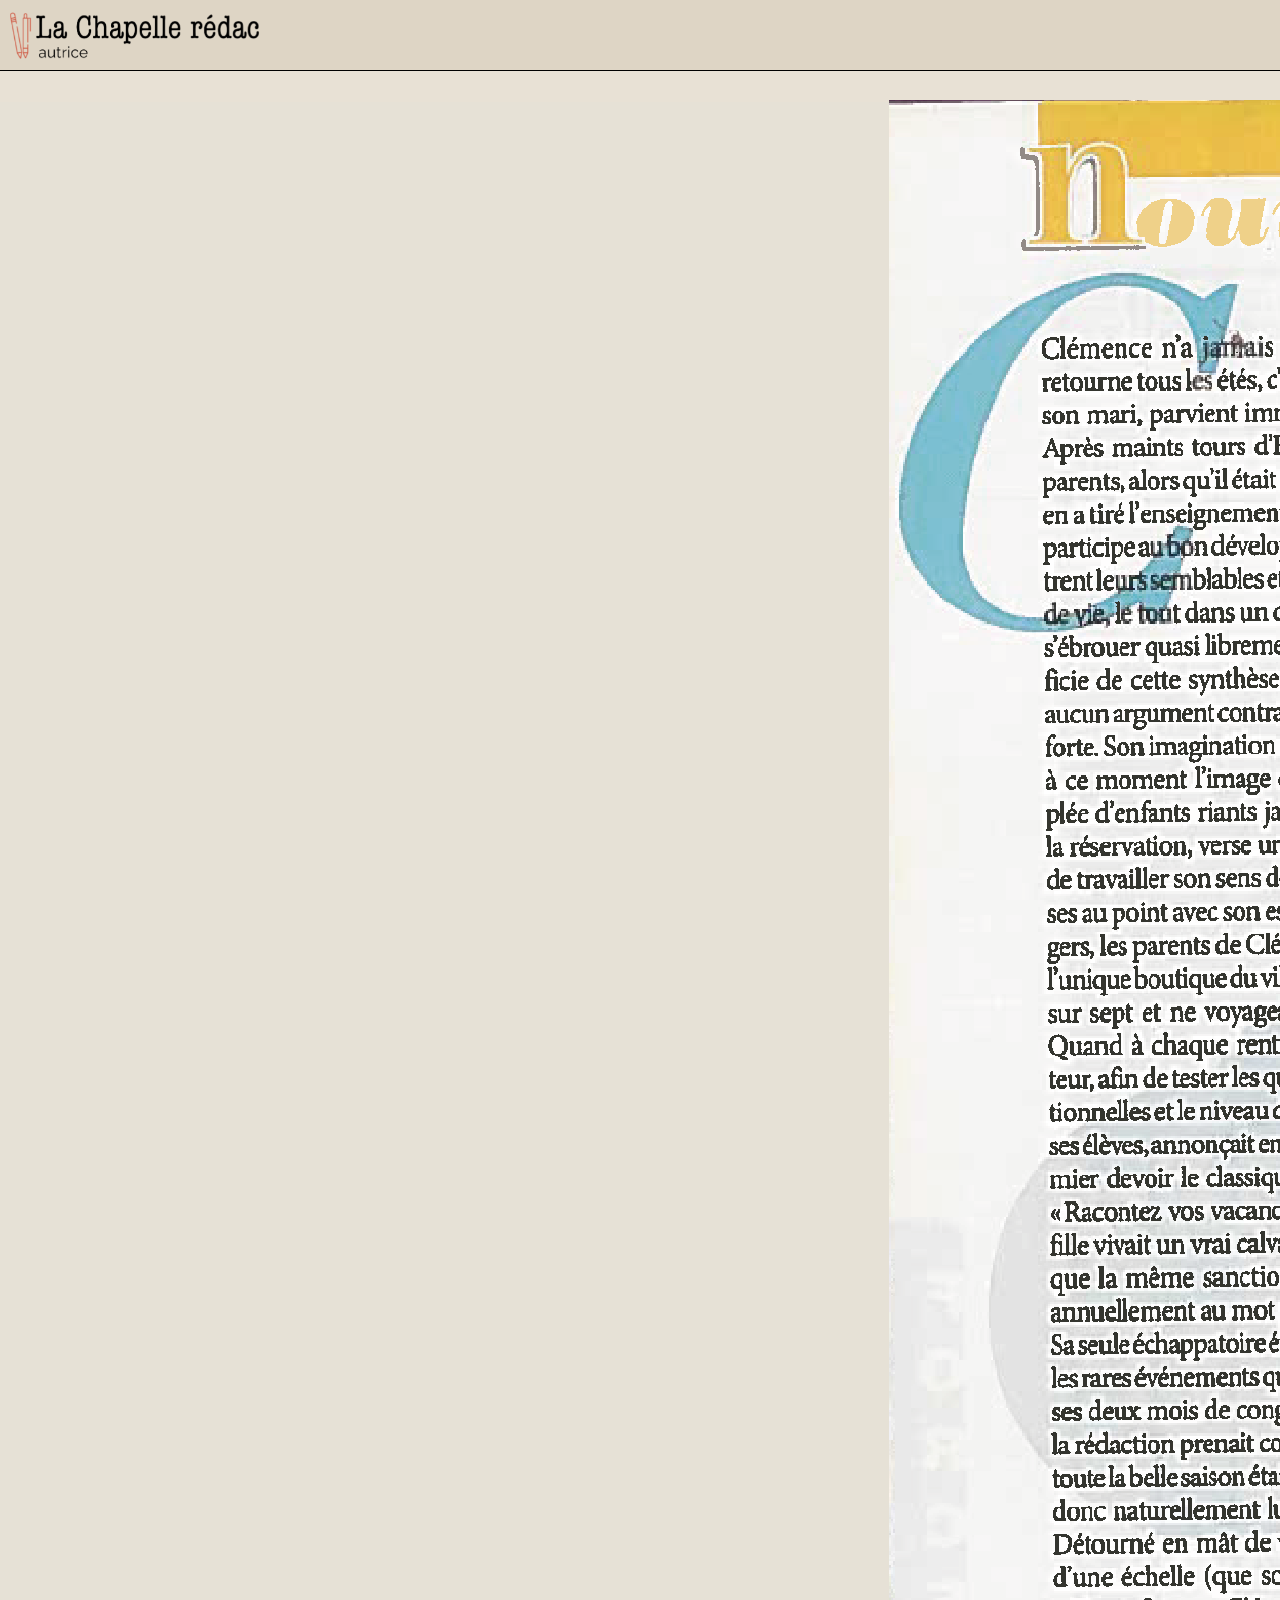
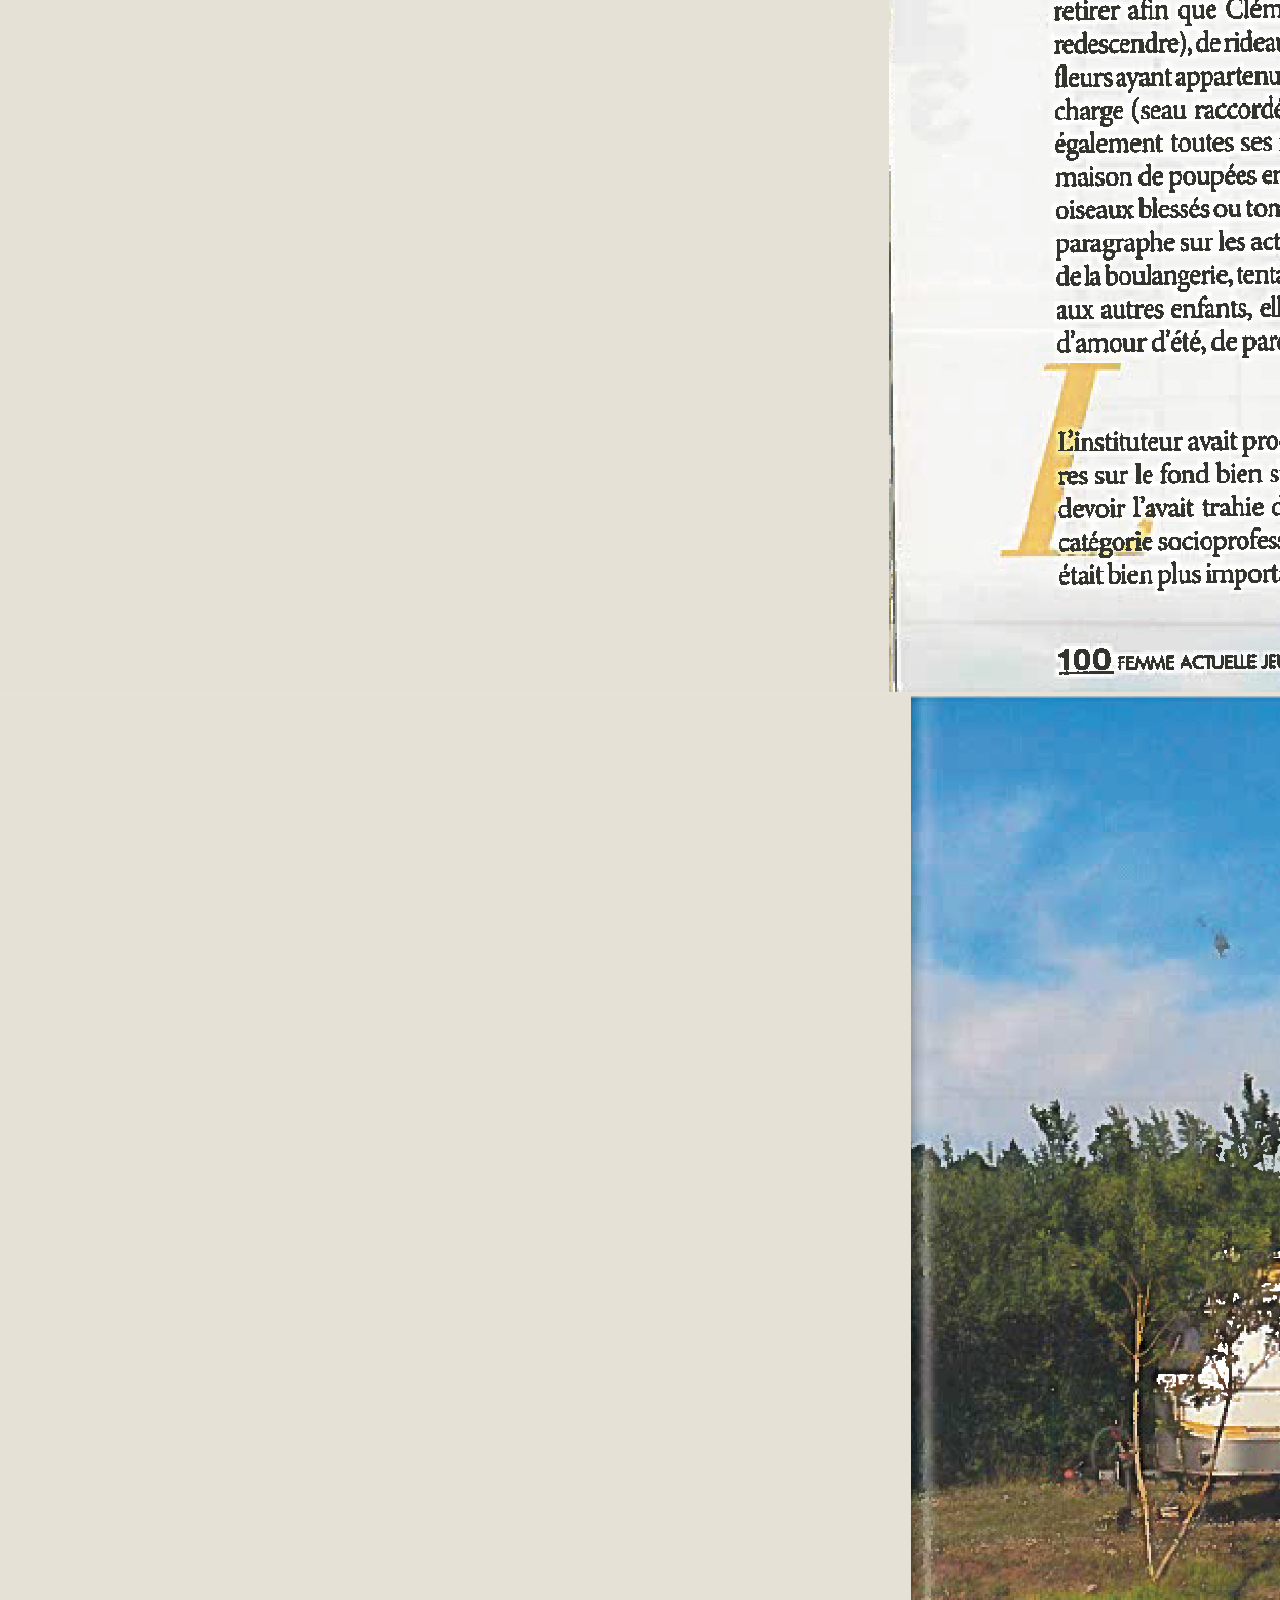
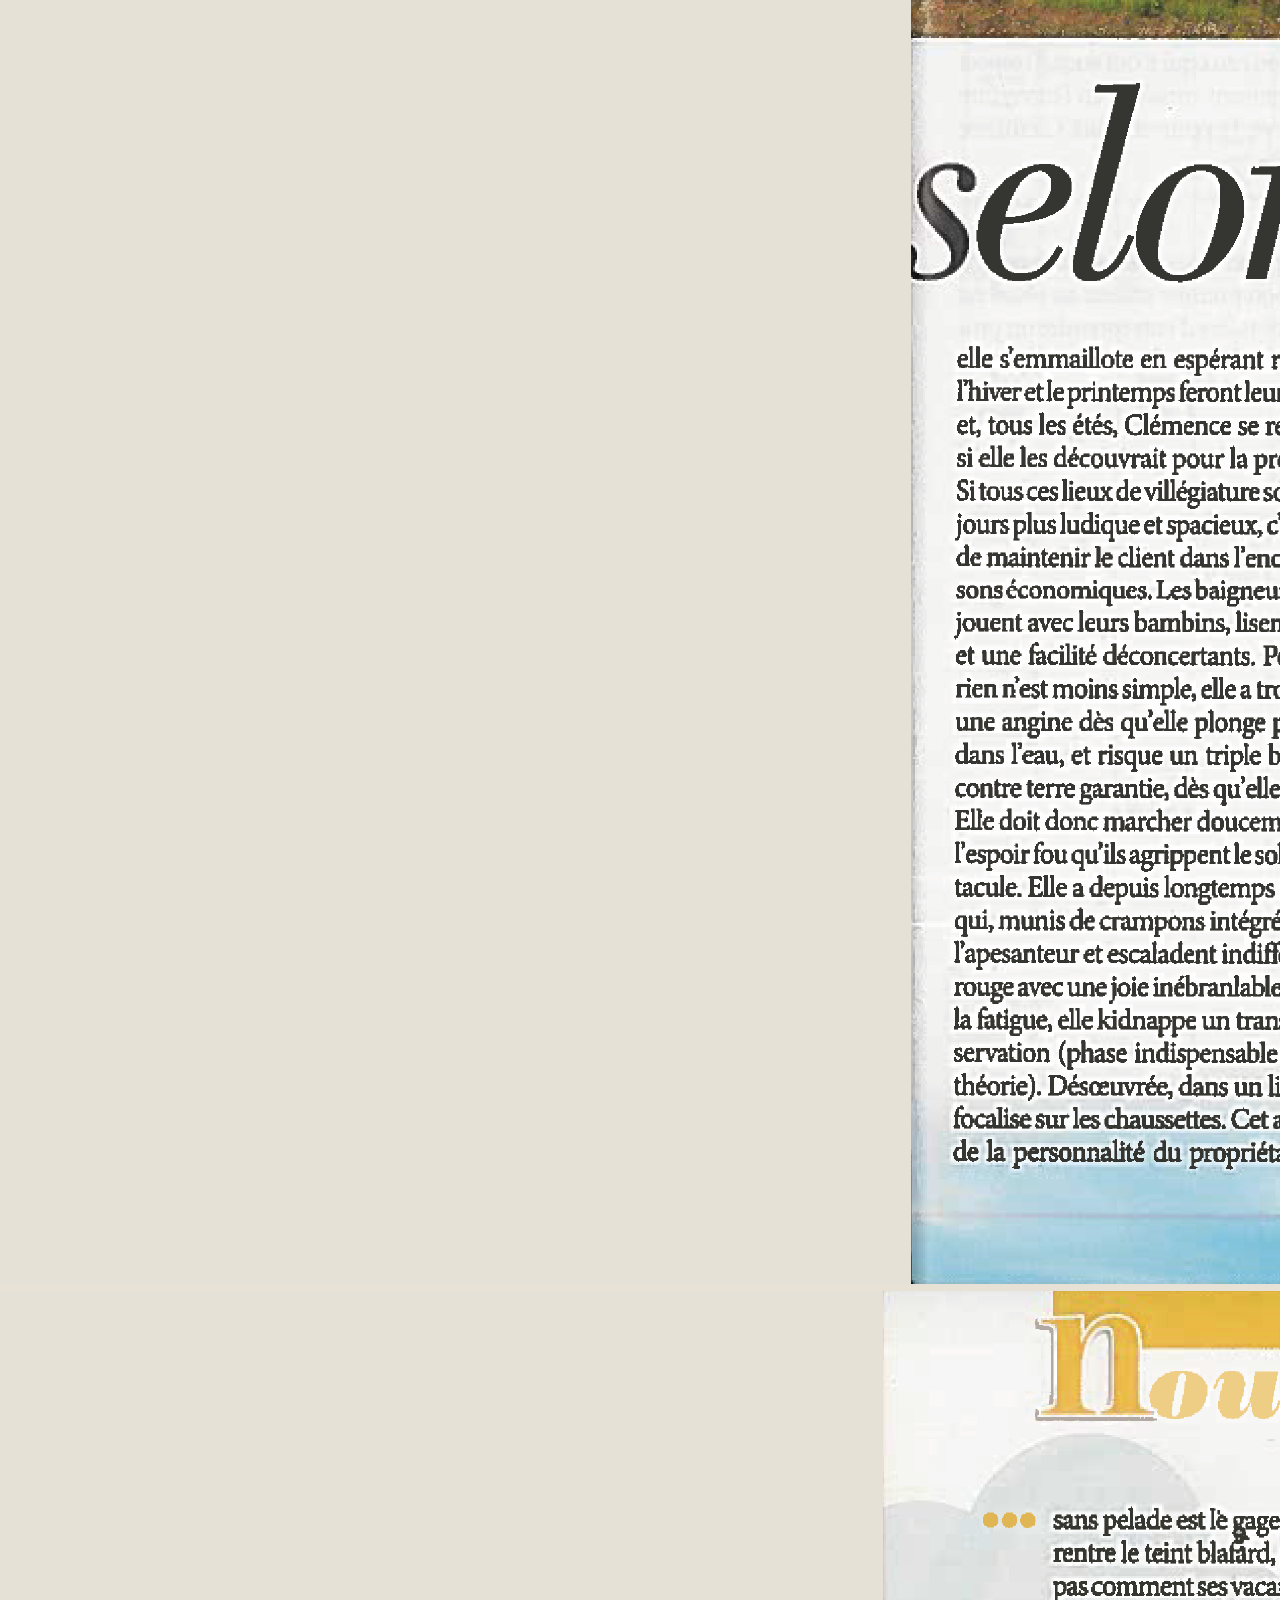
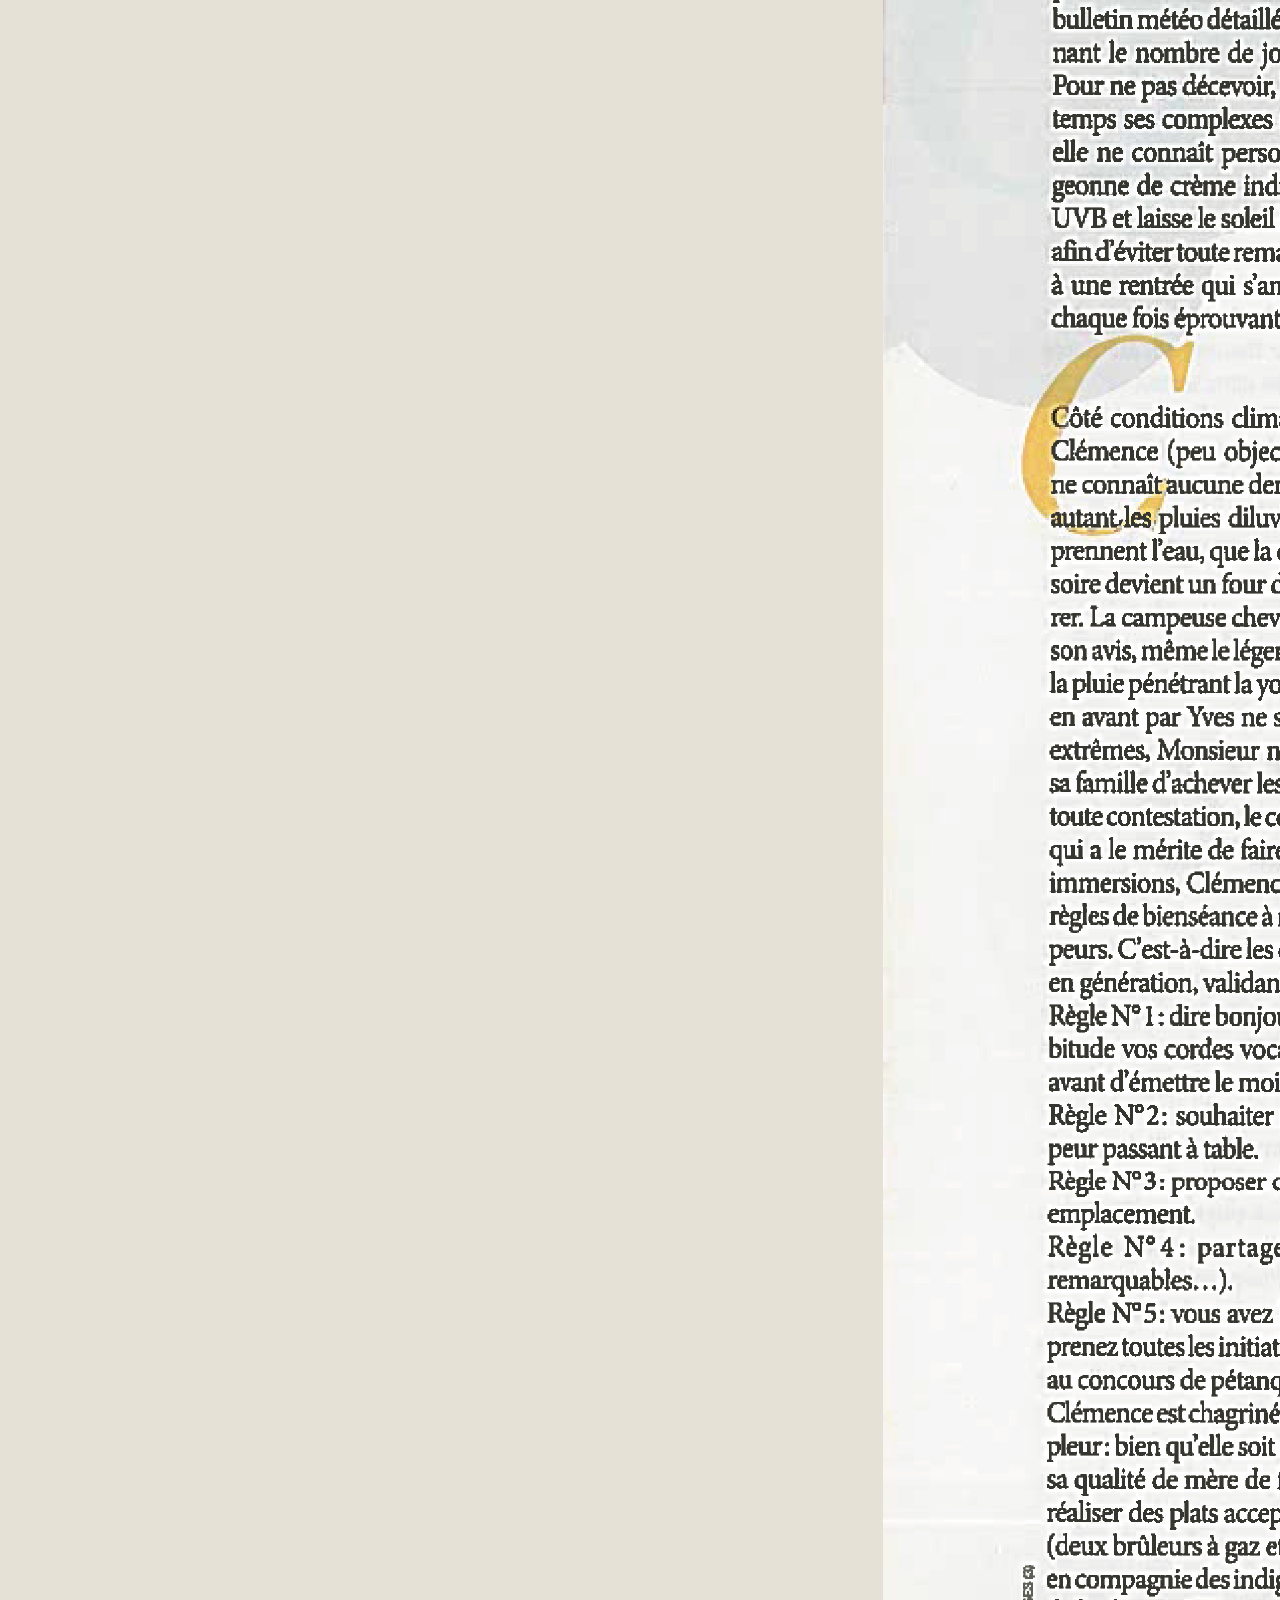
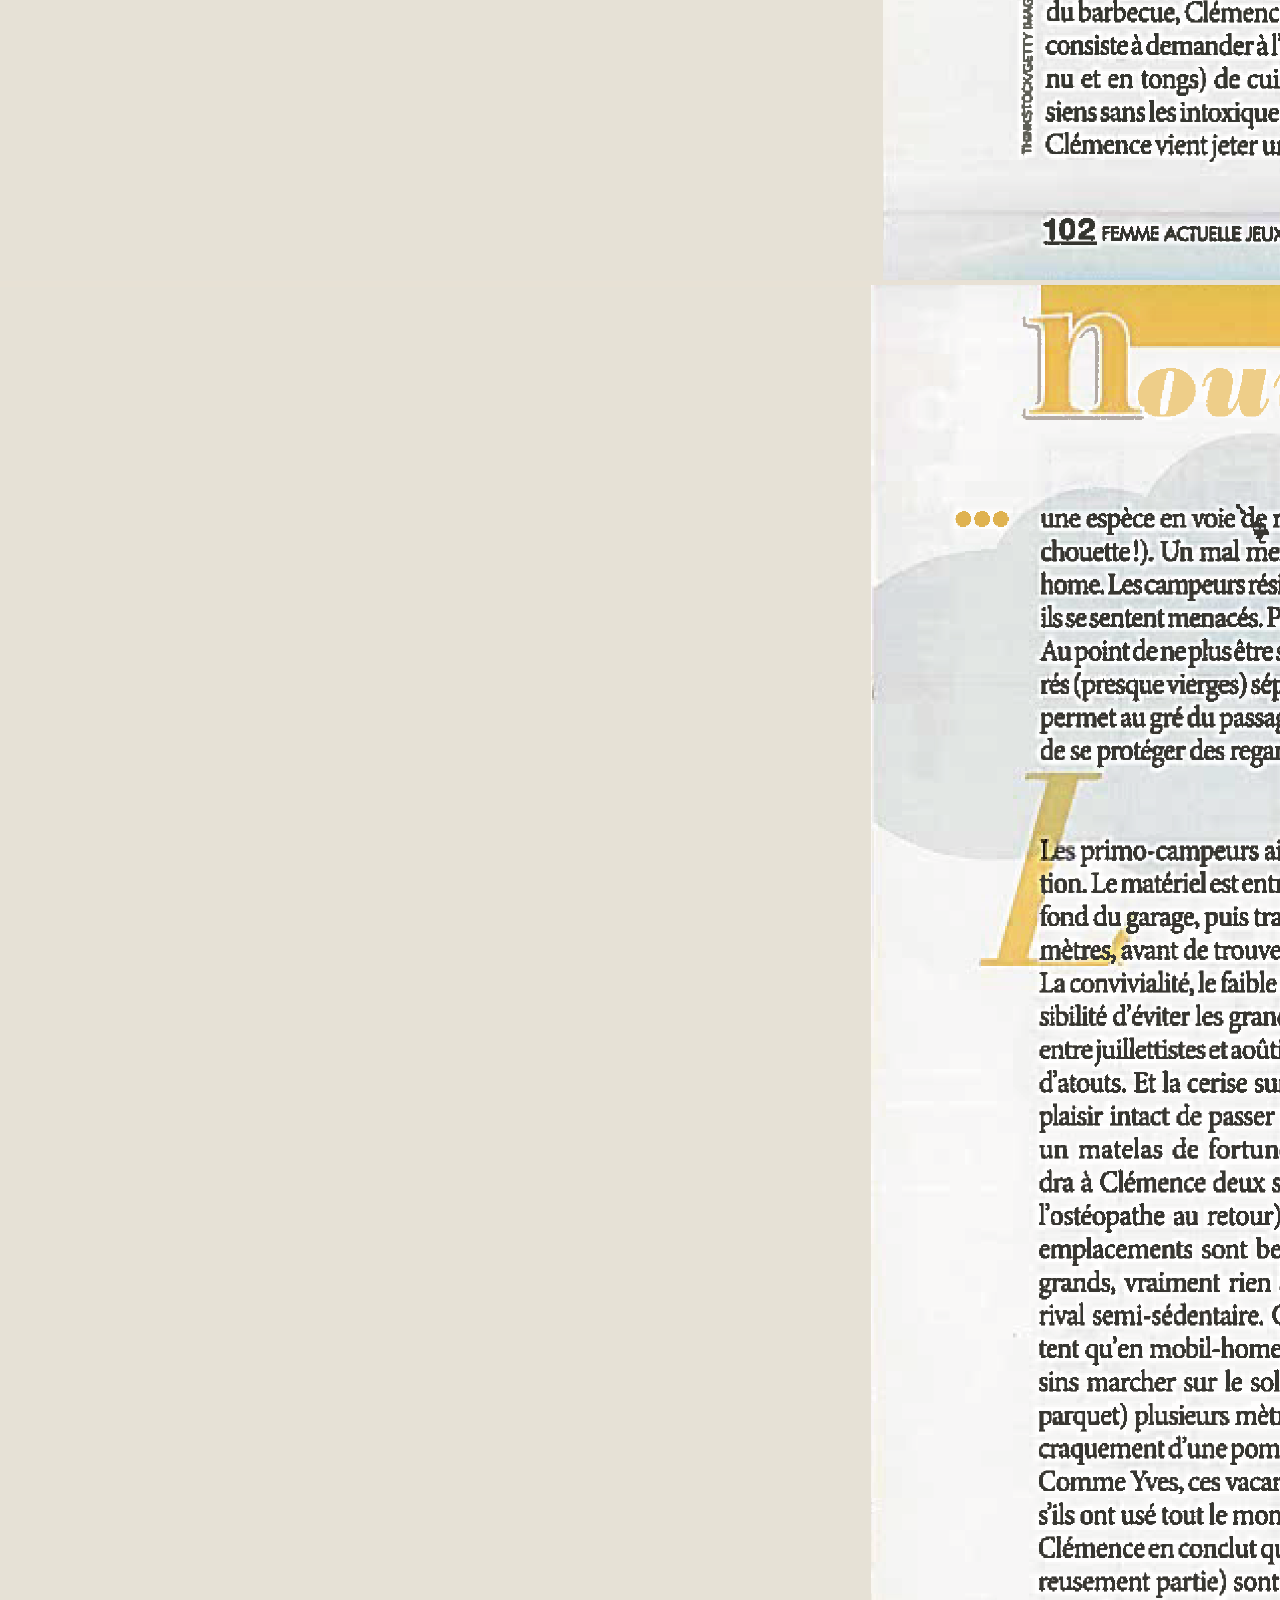
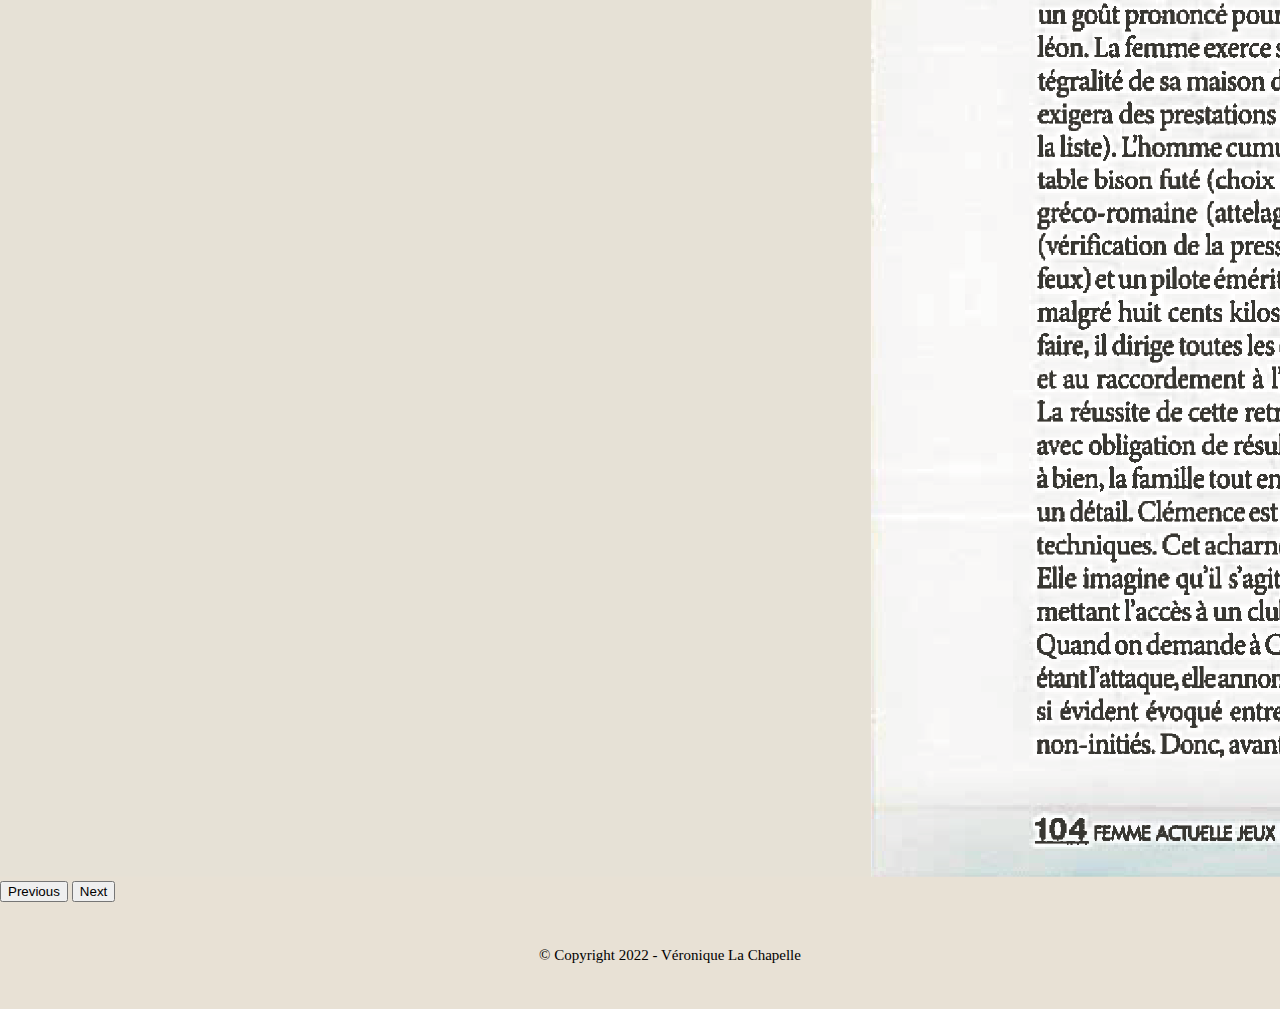
<file: page10.html>
<!DOCTYPE html>
<html lang="fr">
<head> 
    <title>LaChapelleRédac</title>
	<meta charset="UTF-8">
	<link href="https://cdn.jsdelivr.net/npm/bootstrap@5.0.2/dist/css/bootstrap.min.css" rel="stylesheet" integrity="sha384-EVSTQN3/azprG1Anm3QDgpJLIm9Nao0Yz1ztcQTwFspd3yD65VohhpuuCOmLASjC" crossorigin="anonymous">
<script src="https://cdn.jsdelivr.net/npm/bootstrap@5.0.2/dist/js/bootstrap.bundle.min.js" integrity="sha384-MrcW6ZMFYlzcLA8Nl+NtUVF0sA7MsXsP1UyJoMp4YLEuNSfAP+JcXn/tWtIaxVXM" crossorigin="anonymous"></script>
	<link rel="stylesheet" href="styleIndex.css">
</head>

<body>
	
	<nav>
        <a class="a"></a>
		<a class="a"></a>
	</nav>
	<a href="index.html" ><img class="logo" src="icones/logoComplet.png"></a>

    <div class="slider container">
        <div id="carouselExampleControls" class="carousel slide" data-bs-ride="carousel">
            <div class="carousel-inner">
              <div class="carousel-item active">
                <img src="images/10/1.png" class="d-block w-100">
              </div>
              <div class="carousel-item">
                <img src="images/10/2.png" class="d-block w-100">
              </div>
              <div class="carousel-item">
                <img src="images/10/3.png" class="d-block w-100">
              </div>
              <div class="carousel-item">
                <img src="images/10/4.png" class="d-block w-100">
              </div>
            </div>
            <button class="carousel-control-prev" type="button" data-bs-target="#carouselExampleControls" data-bs-slide="prev">
              <span class="carousel-control-prev-icon" aria-hidden="true"></span>
              <span class="visually-hidden">Previous</span>
            </button>
            <button class="carousel-control-next" type="button" data-bs-target="#carouselExampleControls" data-bs-slide="next">
              <span class="carousel-control-next-icon" aria-hidden="true"></span>
              <span class="visually-hidden">Next</span>
            </button>
          </div>

    </div>


    <footer>
		<p>© Copyright 2022 - Véronique La Chapelle</p>
	</footer>

    <script src="https://cdn.jsdelivr.net/npm/@popperjs/core@2.9.2/dist/umd/popper.min.js" integrity="sha384-IQsoLXl5PILFhosVNubq5LC7Qb9DXgDA9i+tQ8Zj3iwWAwPtgFTxbJ8NT4GN1R8p" crossorigin="anonymous"></script>
    <script src="https://cdn.jsdelivr.net/npm/bootstrap@5.0.2/dist/js/bootstrap.min.js" integrity="sha384-cVKIPhGWiC2Al4u+LWgxfKTRIcfu0JTxR+EQDz/bgldoEyl4H0zUF0QKbrJ0EcQF" crossorigin="anonymous"></script>
</body>
</html>
</file>
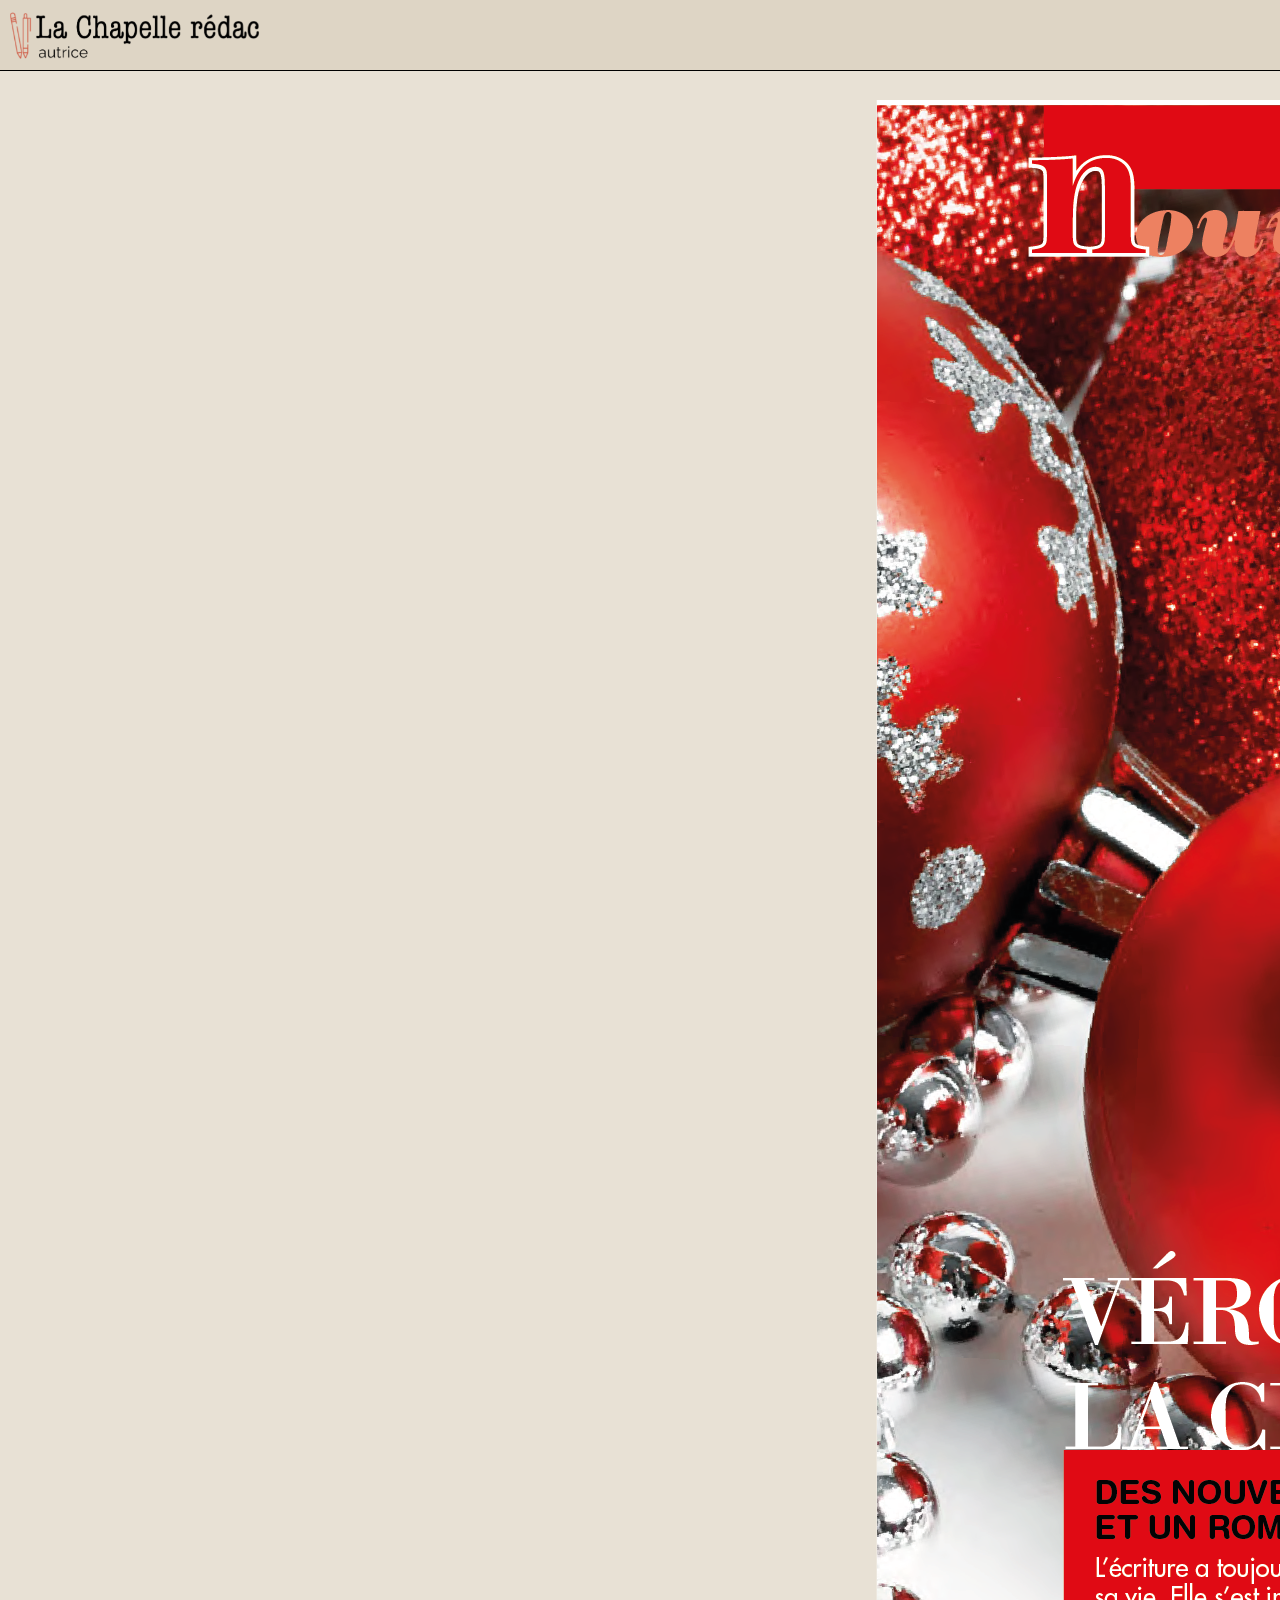
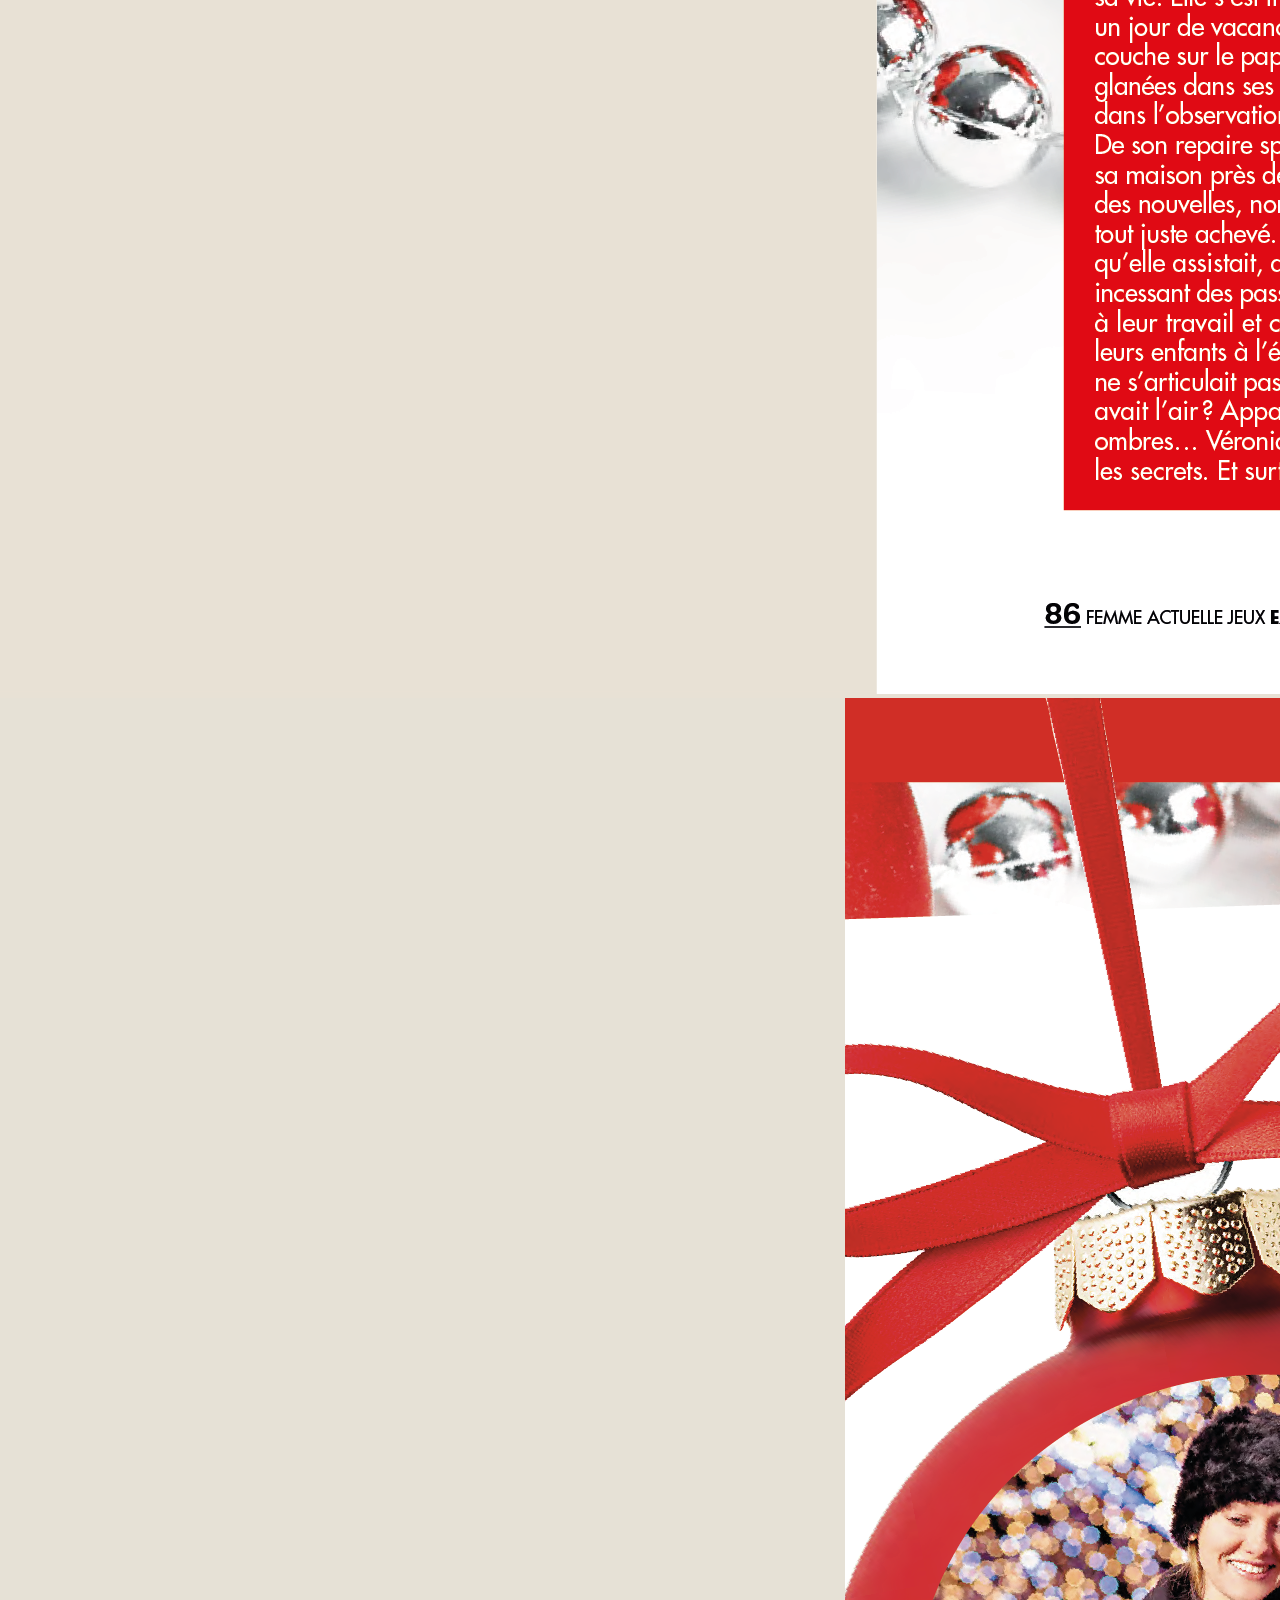
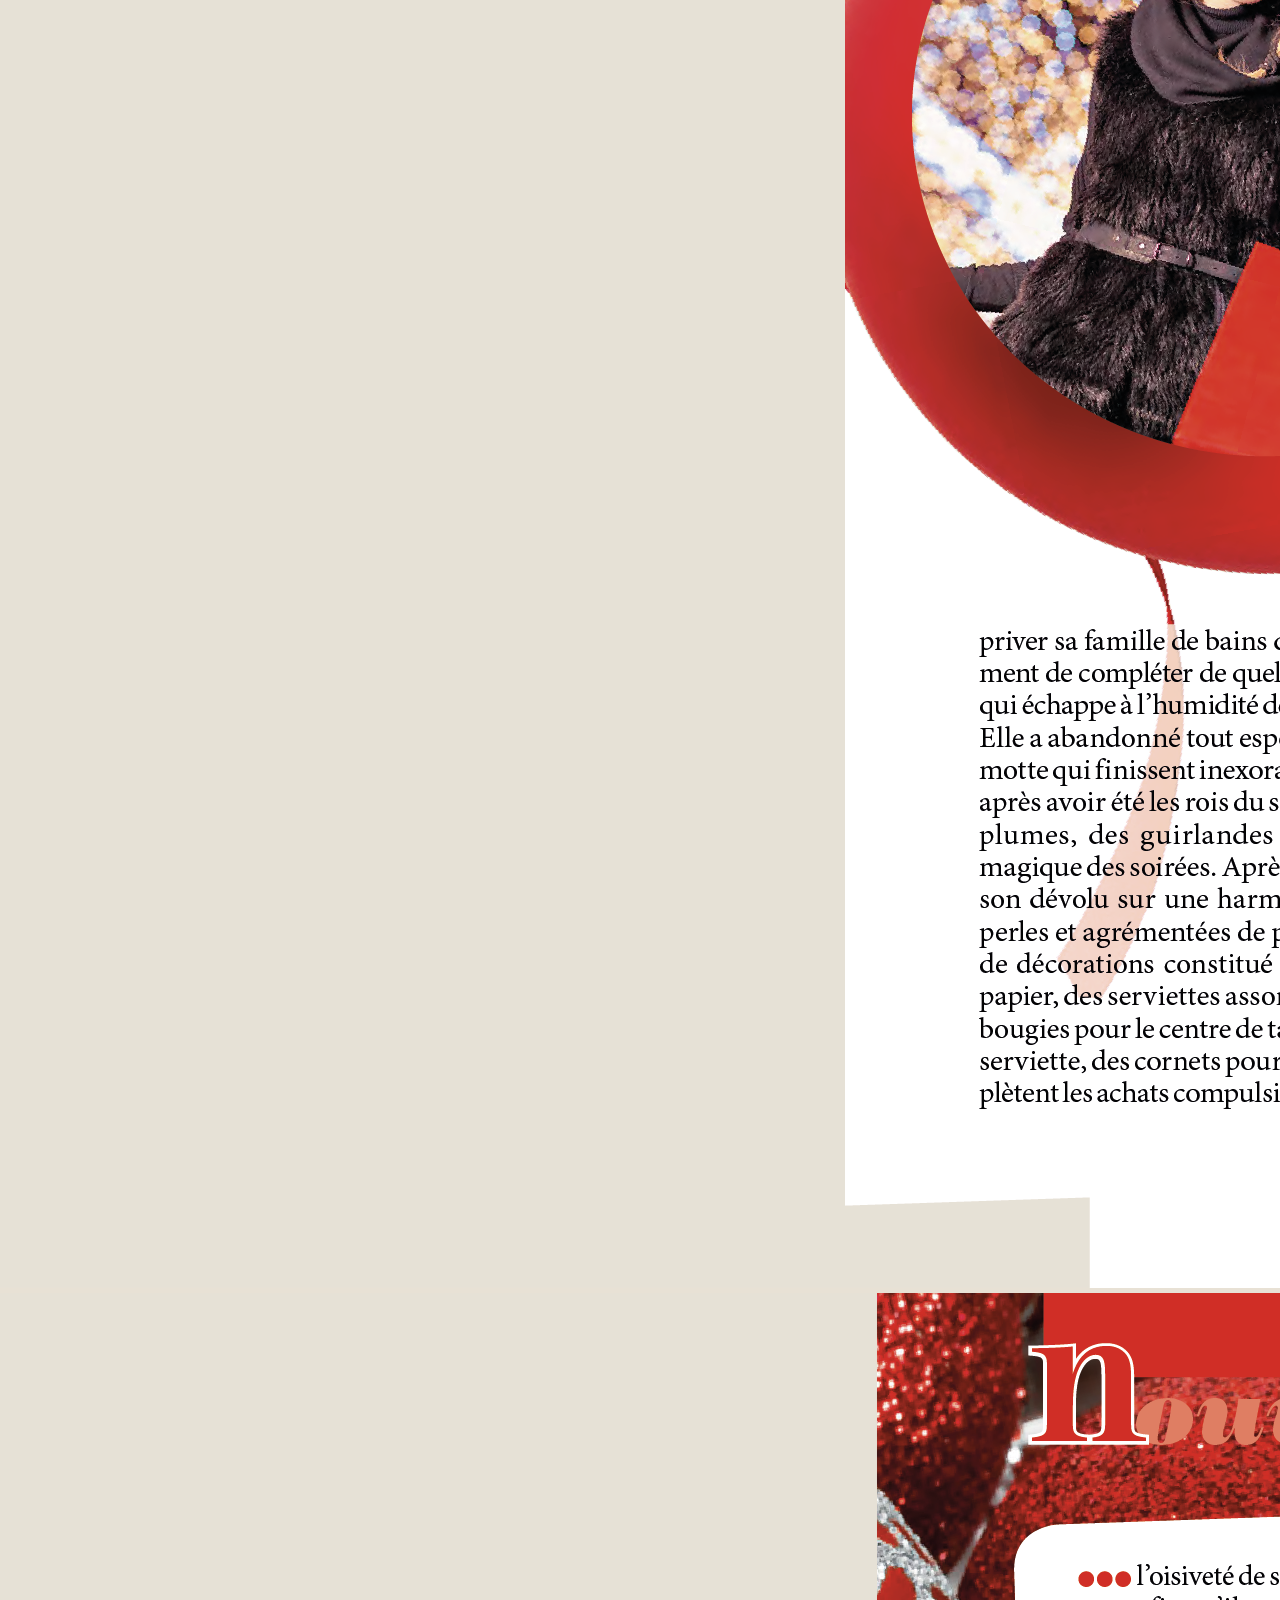
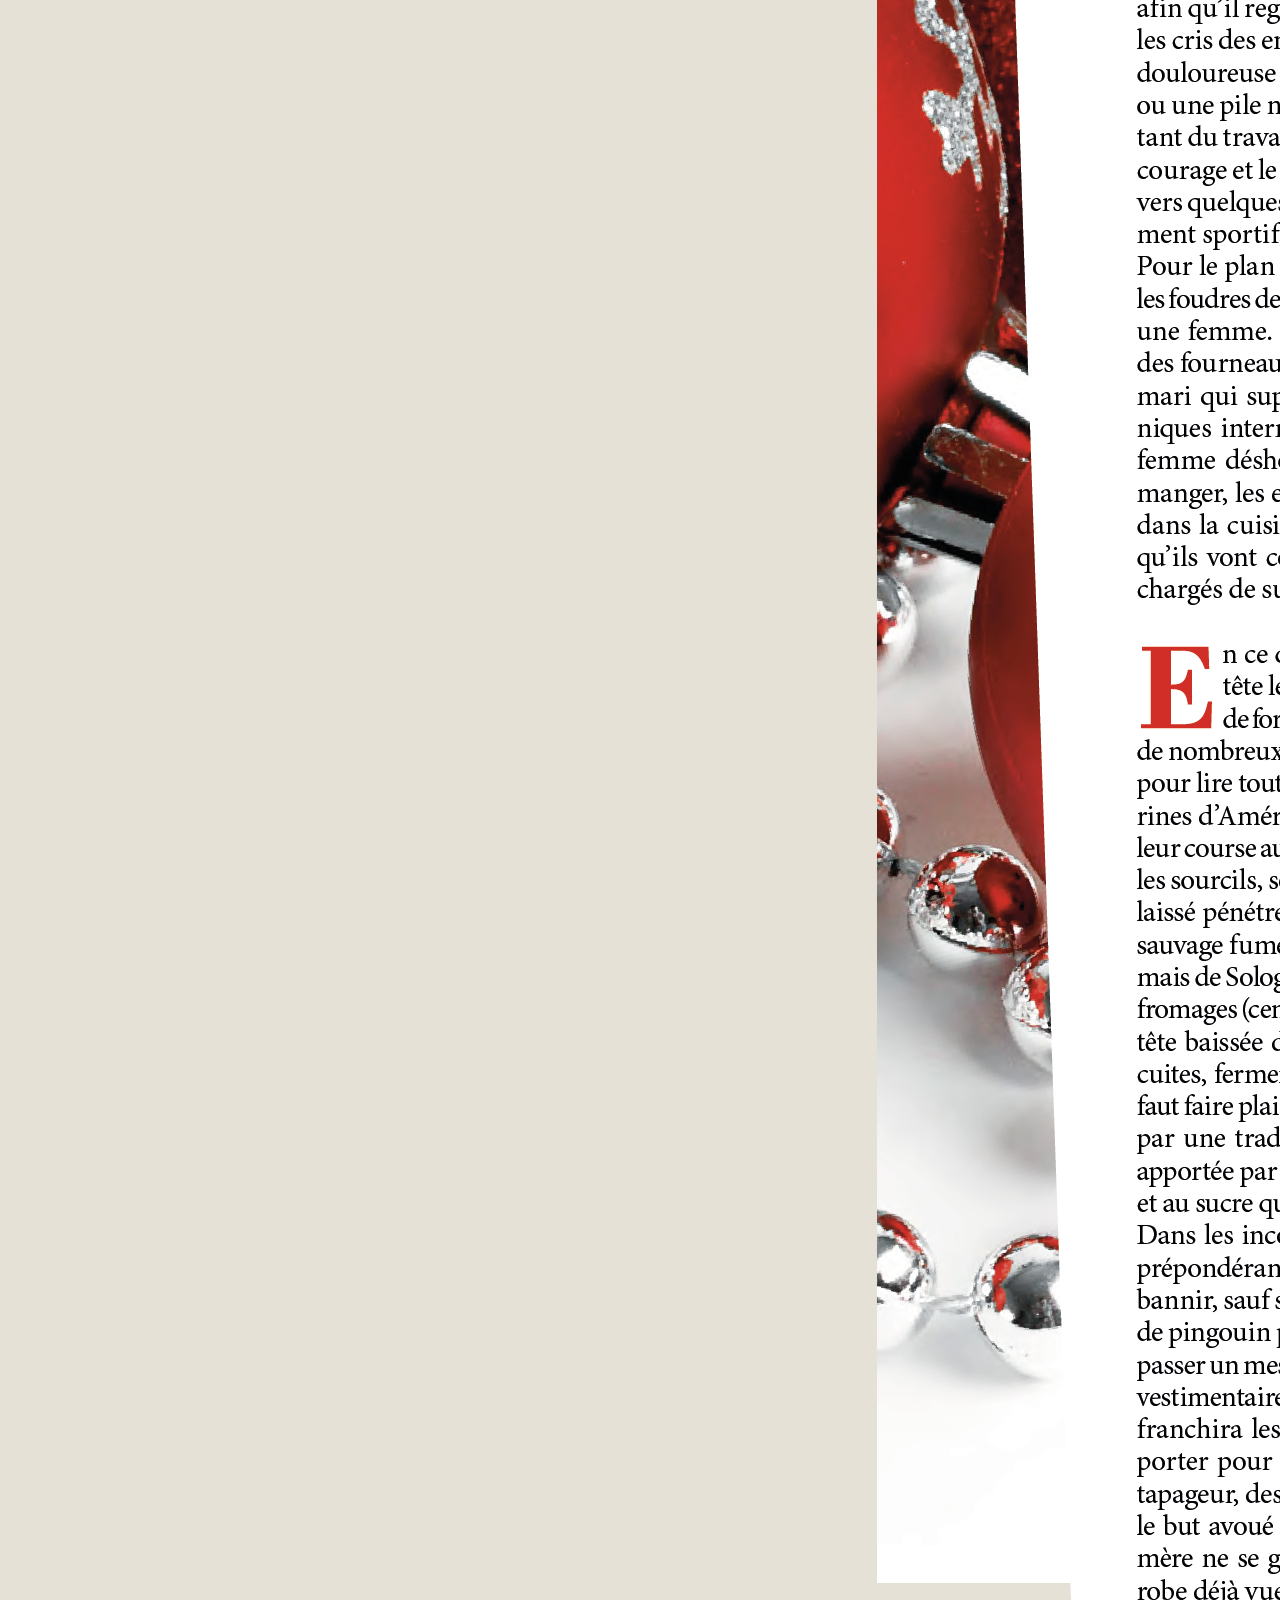
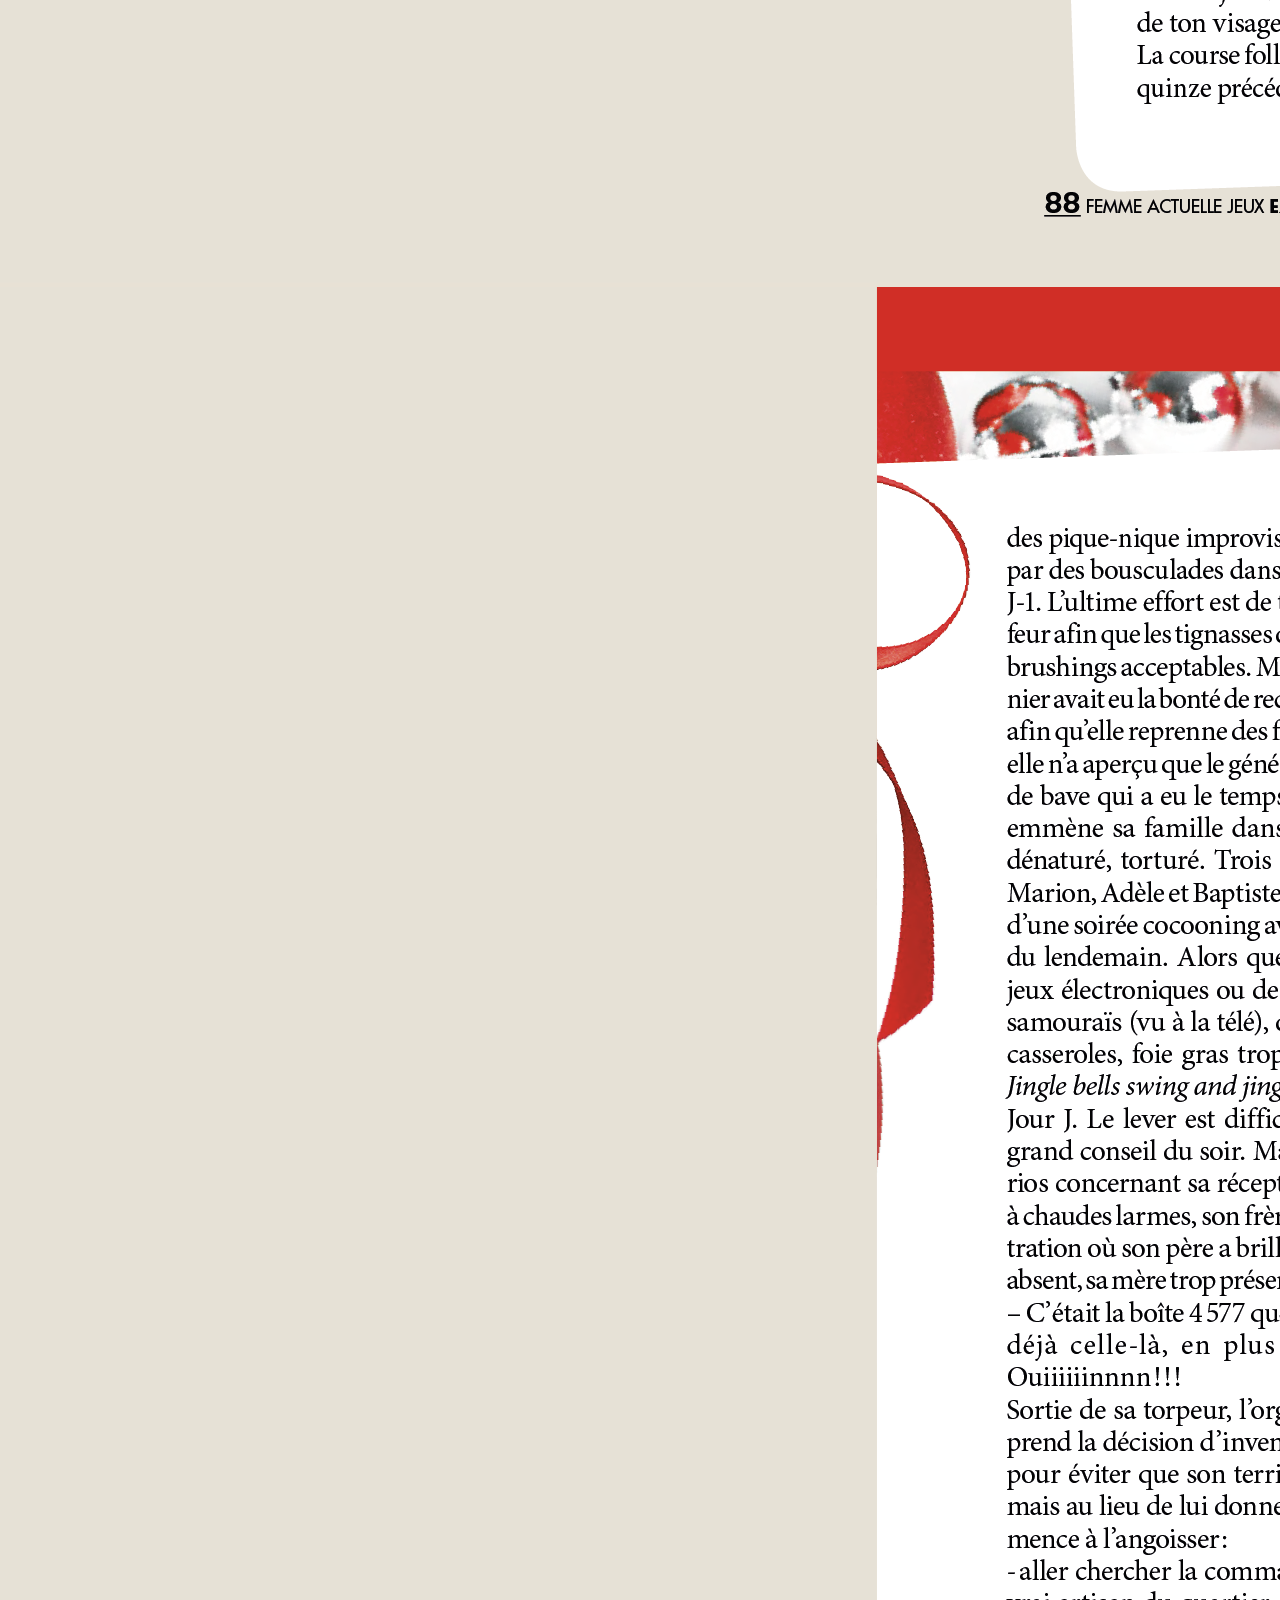
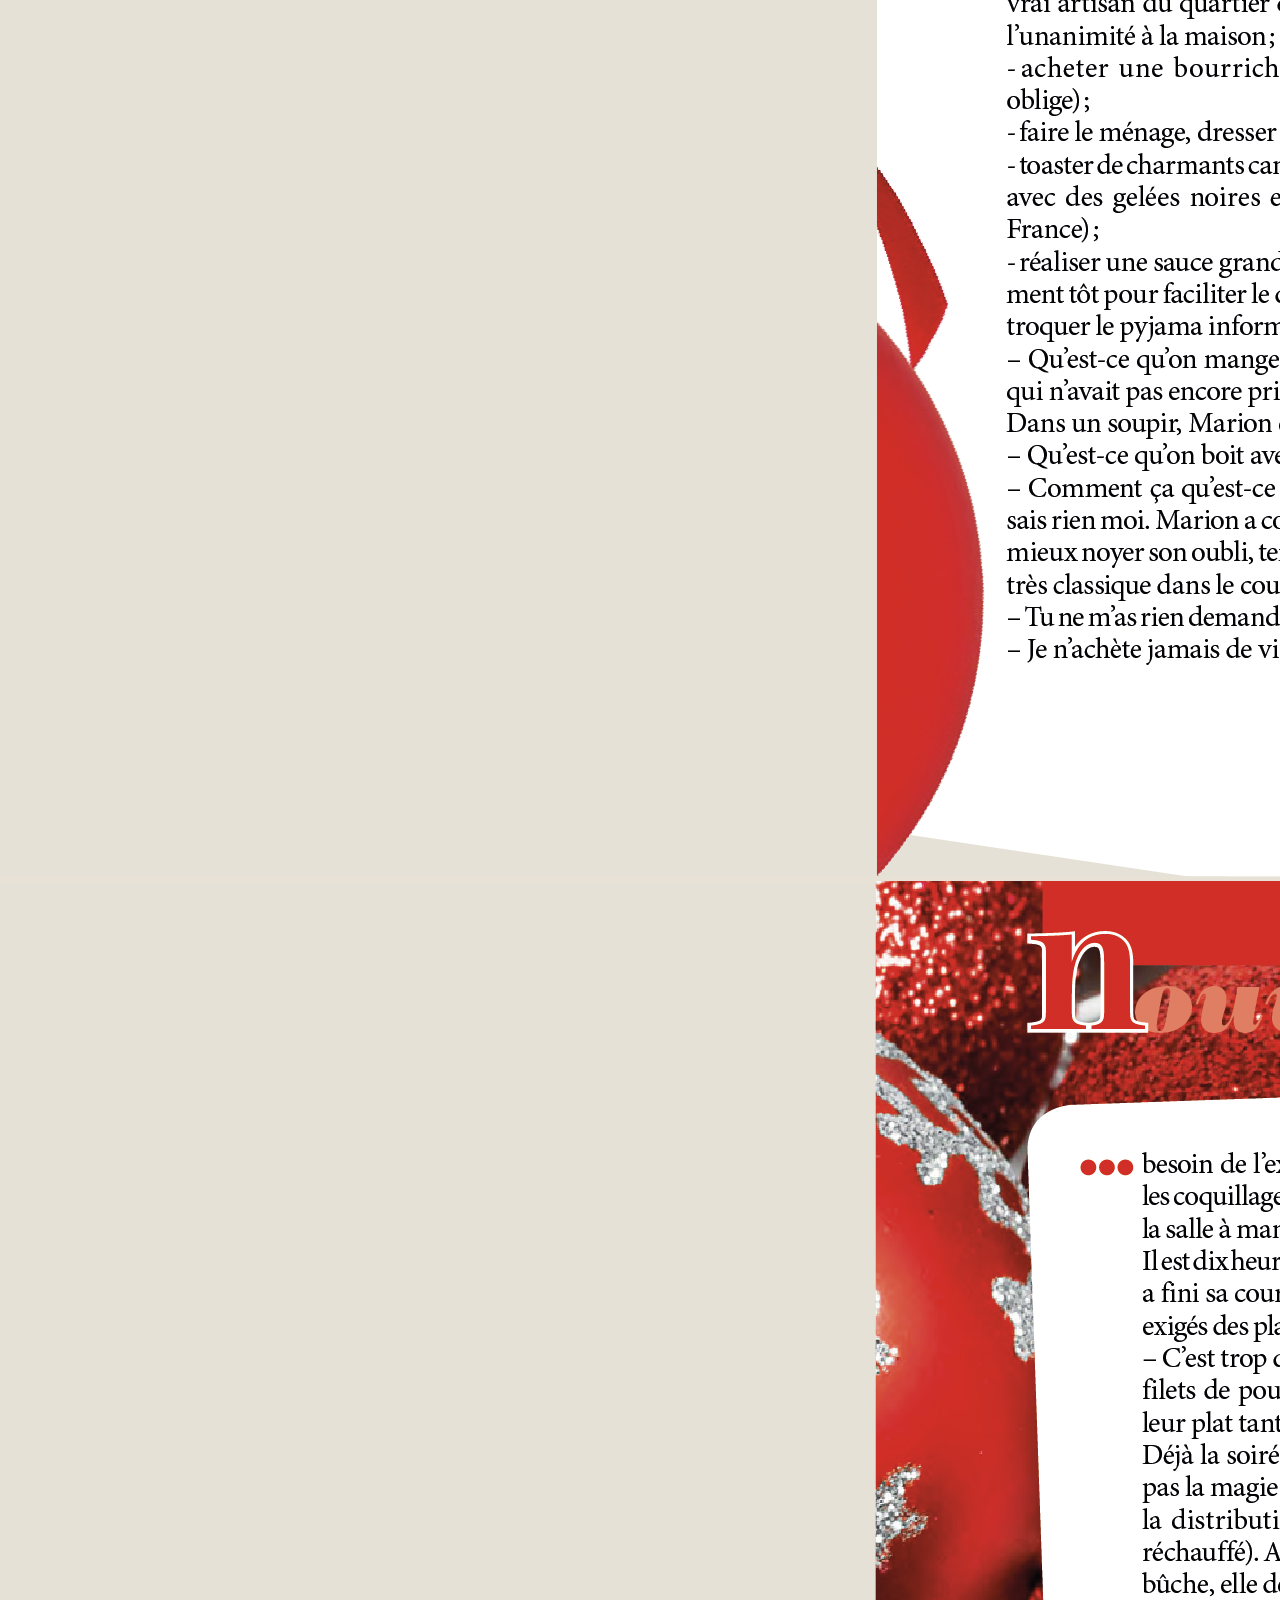
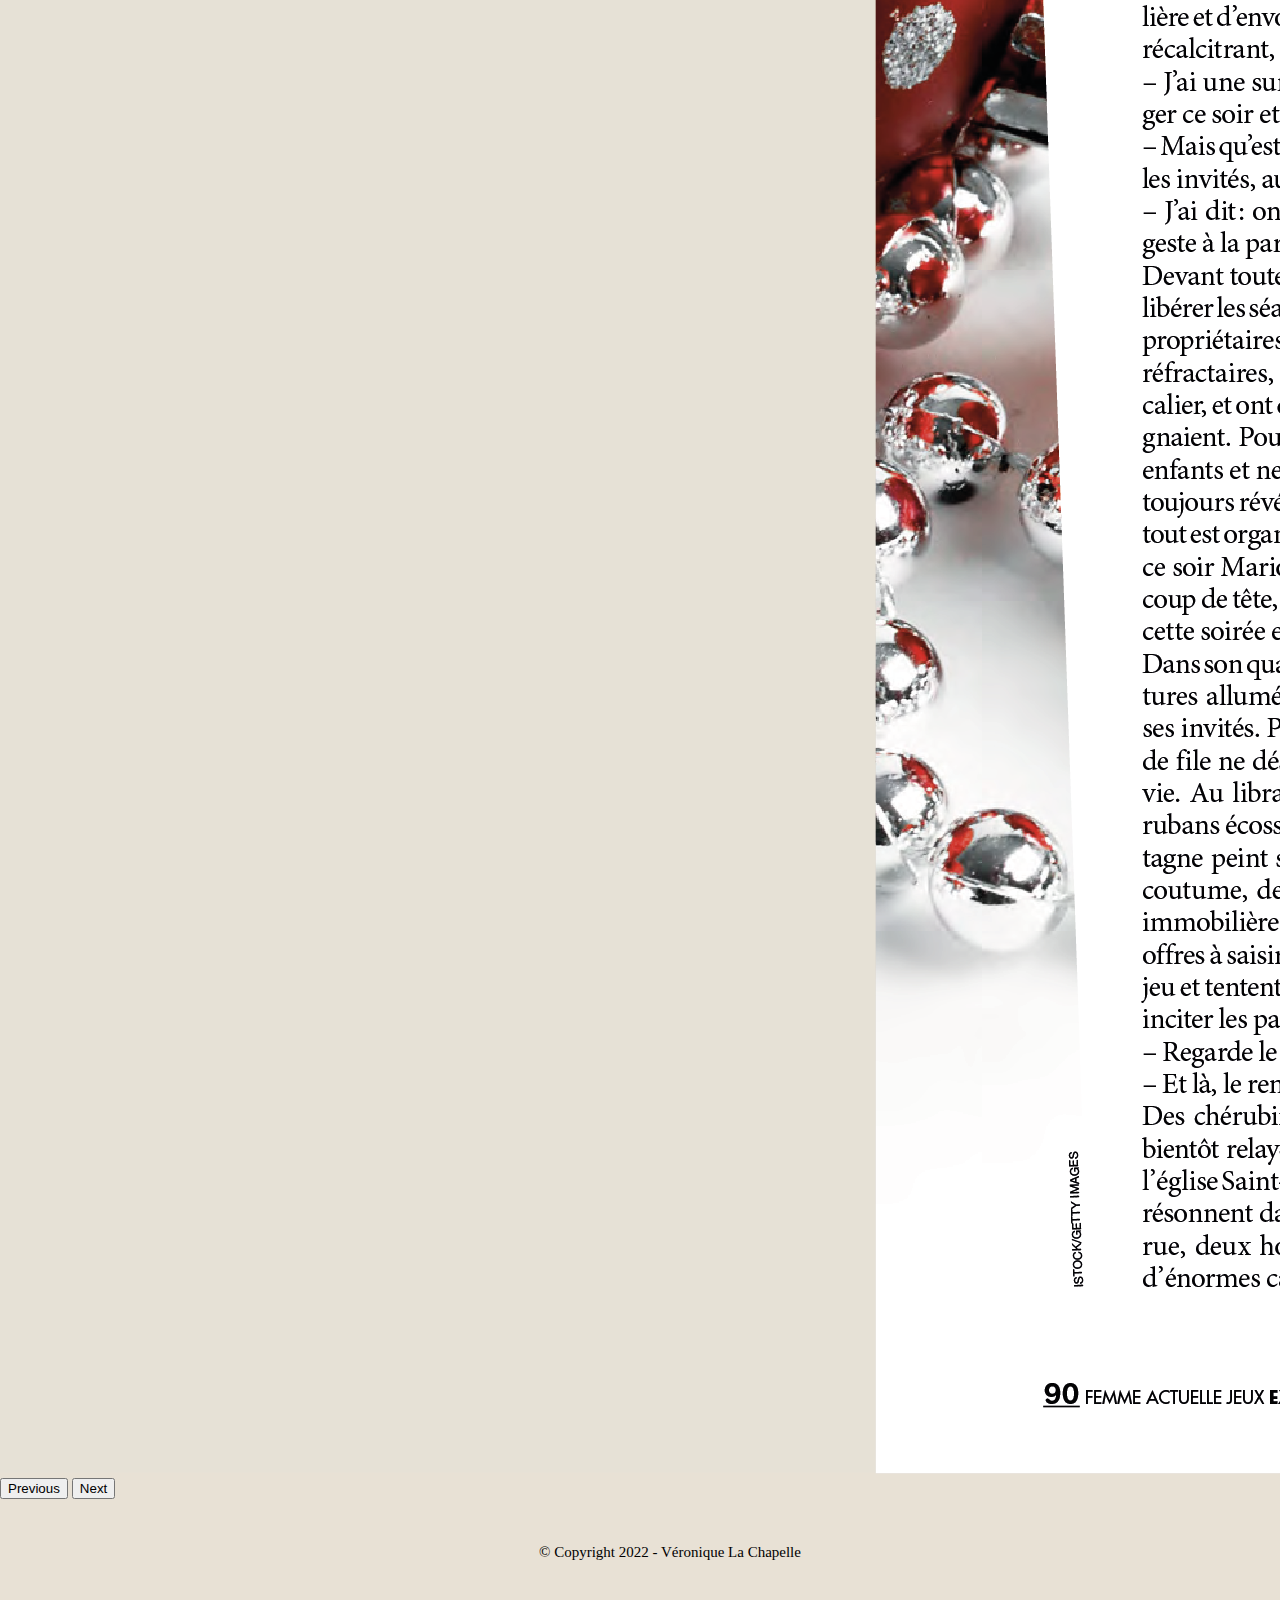
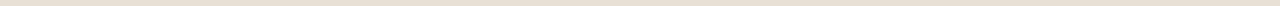
<file: page30.html>
<!DOCTYPE html>
<html lang="fr">
<head> 
    <title>LaChapelleRédac</title>
	<meta charset="UTF-8">
	<link href="https://cdn.jsdelivr.net/npm/bootstrap@5.0.2/dist/css/bootstrap.min.css" rel="stylesheet" integrity="sha384-EVSTQN3/azprG1Anm3QDgpJLIm9Nao0Yz1ztcQTwFspd3yD65VohhpuuCOmLASjC" crossorigin="anonymous">
<script src="https://cdn.jsdelivr.net/npm/bootstrap@5.0.2/dist/js/bootstrap.bundle.min.js" integrity="sha384-MrcW6ZMFYlzcLA8Nl+NtUVF0sA7MsXsP1UyJoMp4YLEuNSfAP+JcXn/tWtIaxVXM" crossorigin="anonymous"></script>
	<link rel="stylesheet" href="styleIndex.css">
</head>

<body>
	
	<nav>
        <a class="a"></a>
		<a class="a"></a>
	</nav>
	<a href="index.html" ><img class="logo" src="icones/logoComplet.png"></a>

    <div class="slider container">
        <div id="carouselExampleControls" class="carousel slide" data-bs-ride="carousel">
          <div class="carousel-inner">
            <div class="carousel-item active">
              <img src="images/30/1.png" class="d-block w-100">
            </div>
            <div class="carousel-item">
              <img src="images/30/2.png" class="d-block w-100">
            </div>
            <div class="carousel-item">
              <img src="images/30/3.png" class="d-block w-100">
            </div>
            <div class="carousel-item">
              <img src="images/30/4.png" class="d-block w-100">
            </div>
            <div class="carousel-item">
              <img src="images/30/5.png" class="d-block w-100">
            </div>
          </div>
          <button class="carousel-control-prev" type="button" data-bs-target="#carouselExampleControls" data-bs-slide="prev">
            <span class="carousel-control-prev-icon" aria-hidden="true"></span>
            <span class="visually-hidden">Previous</span>
          </button>
          <button class="carousel-control-next" type="button" data-bs-target="#carouselExampleControls" data-bs-slide="next">
            <span class="carousel-control-next-icon" aria-hidden="true"></span>
            <span class="visually-hidden">Next</span>
          </button>
          </div>

    </div>


    <footer>
		<p>© Copyright 2022 - Véronique La Chapelle</p>
	</footer>

    <script src="https://cdn.jsdelivr.net/npm/@popperjs/core@2.9.2/dist/umd/popper.min.js" integrity="sha384-IQsoLXl5PILFhosVNubq5LC7Qb9DXgDA9i+tQ8Zj3iwWAwPtgFTxbJ8NT4GN1R8p" crossorigin="anonymous"></script>
    <script src="https://cdn.jsdelivr.net/npm/bootstrap@5.0.2/dist/js/bootstrap.min.js" integrity="sha384-cVKIPhGWiC2Al4u+LWgxfKTRIcfu0JTxR+EQDz/bgldoEyl4H0zUF0QKbrJ0EcQF" crossorigin="anonymous"></script>
</body>
</html>
</file>
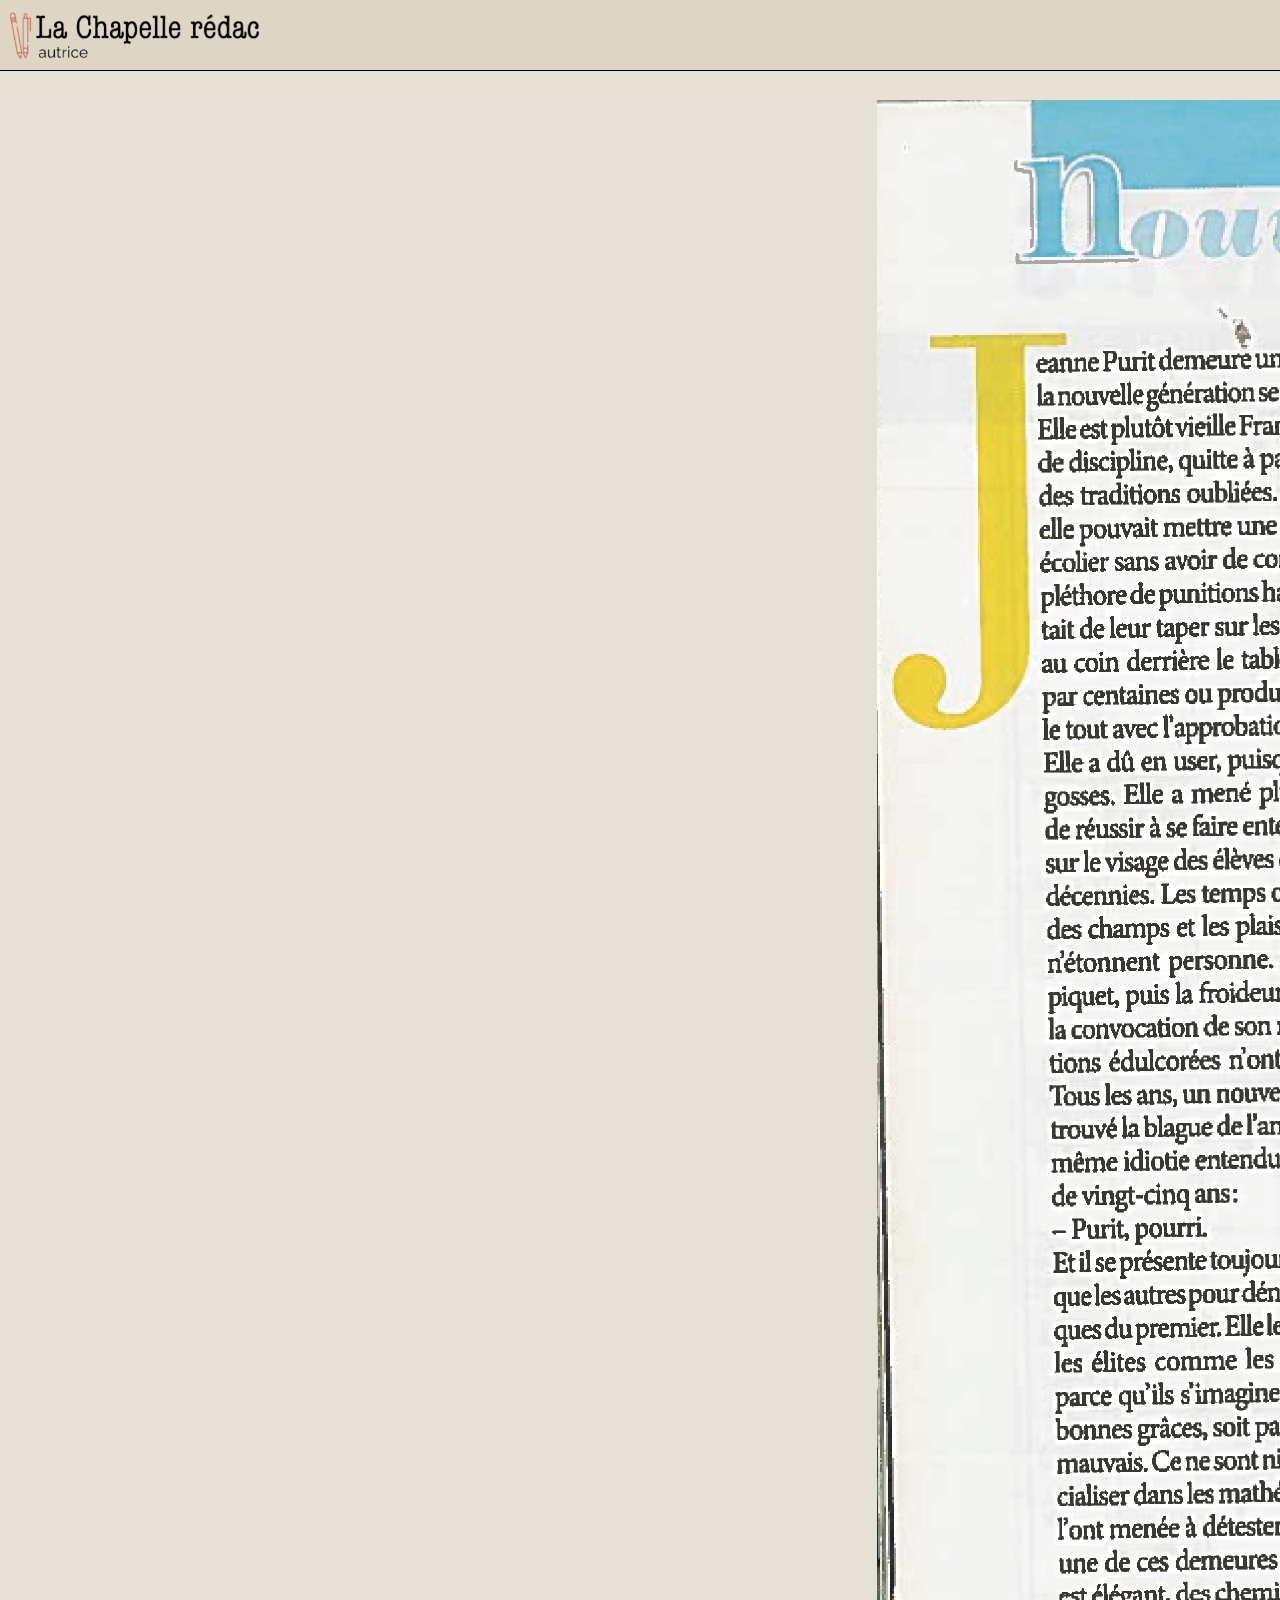
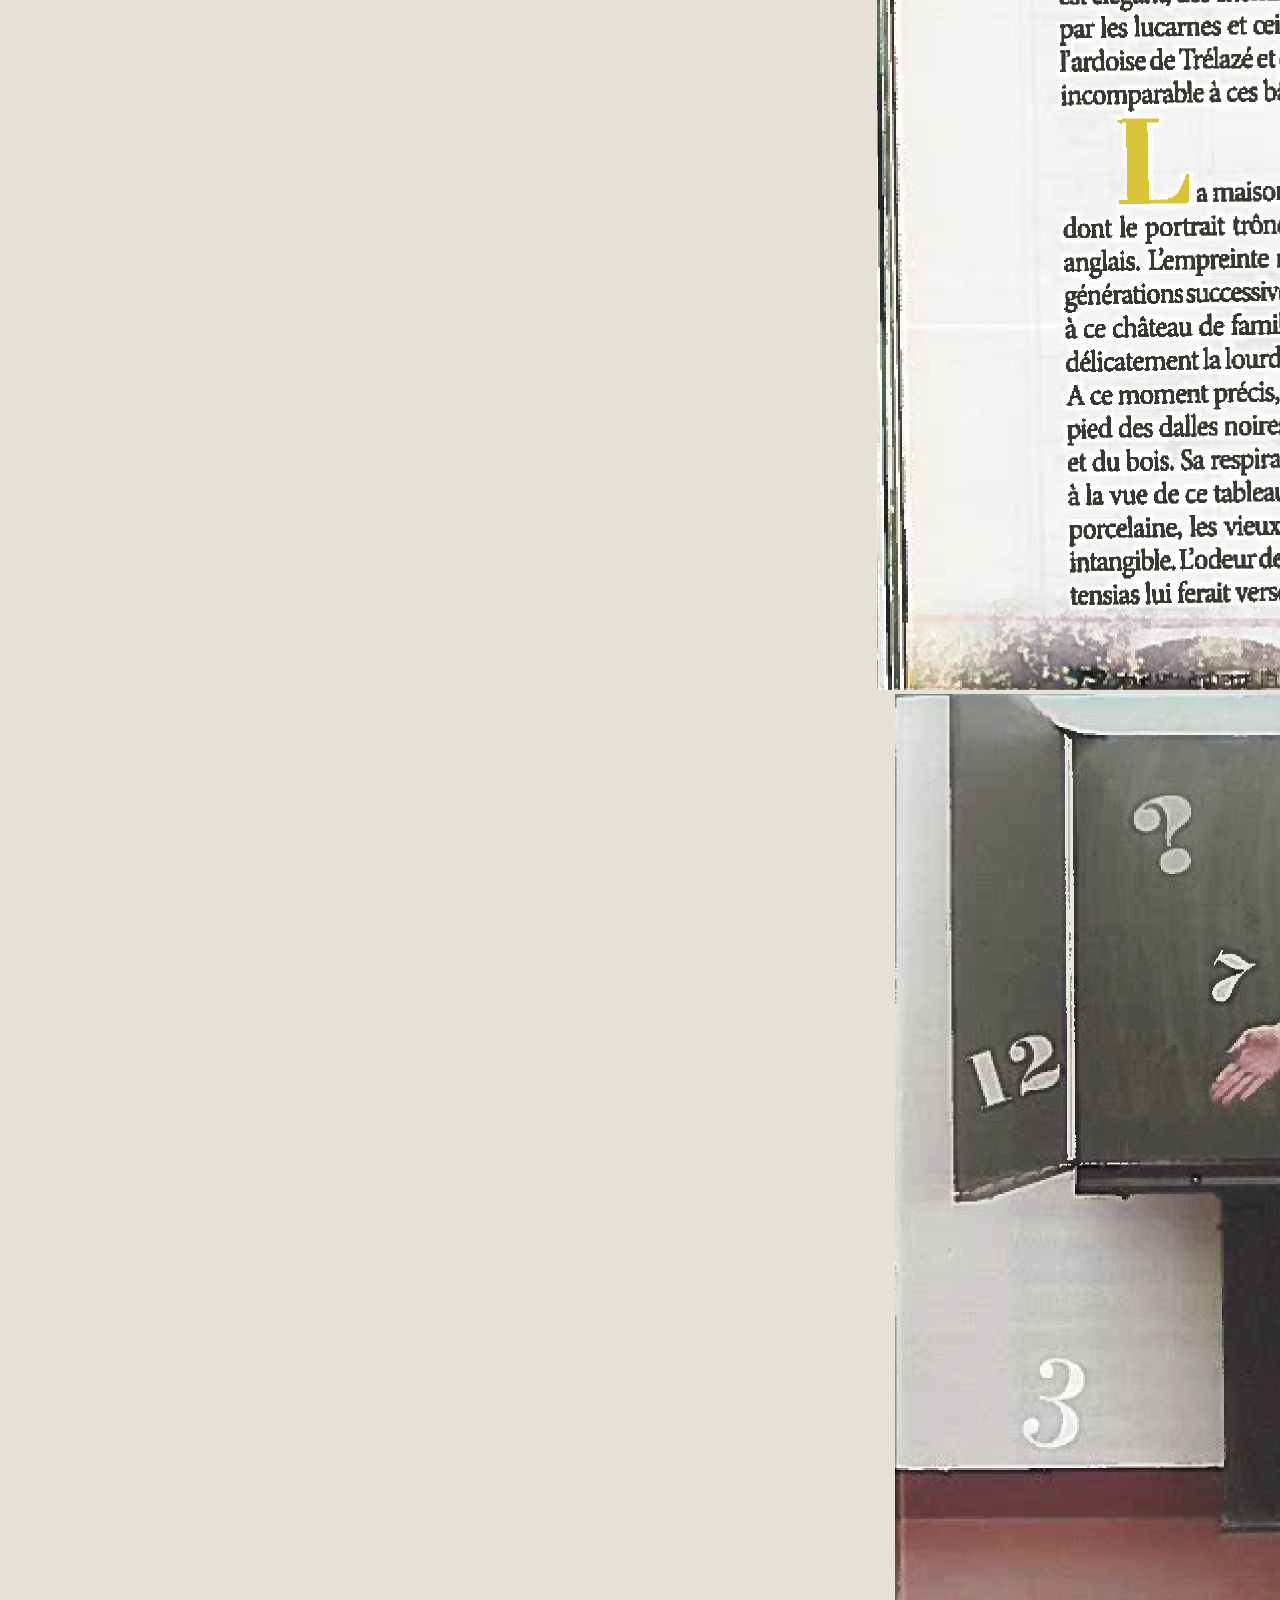
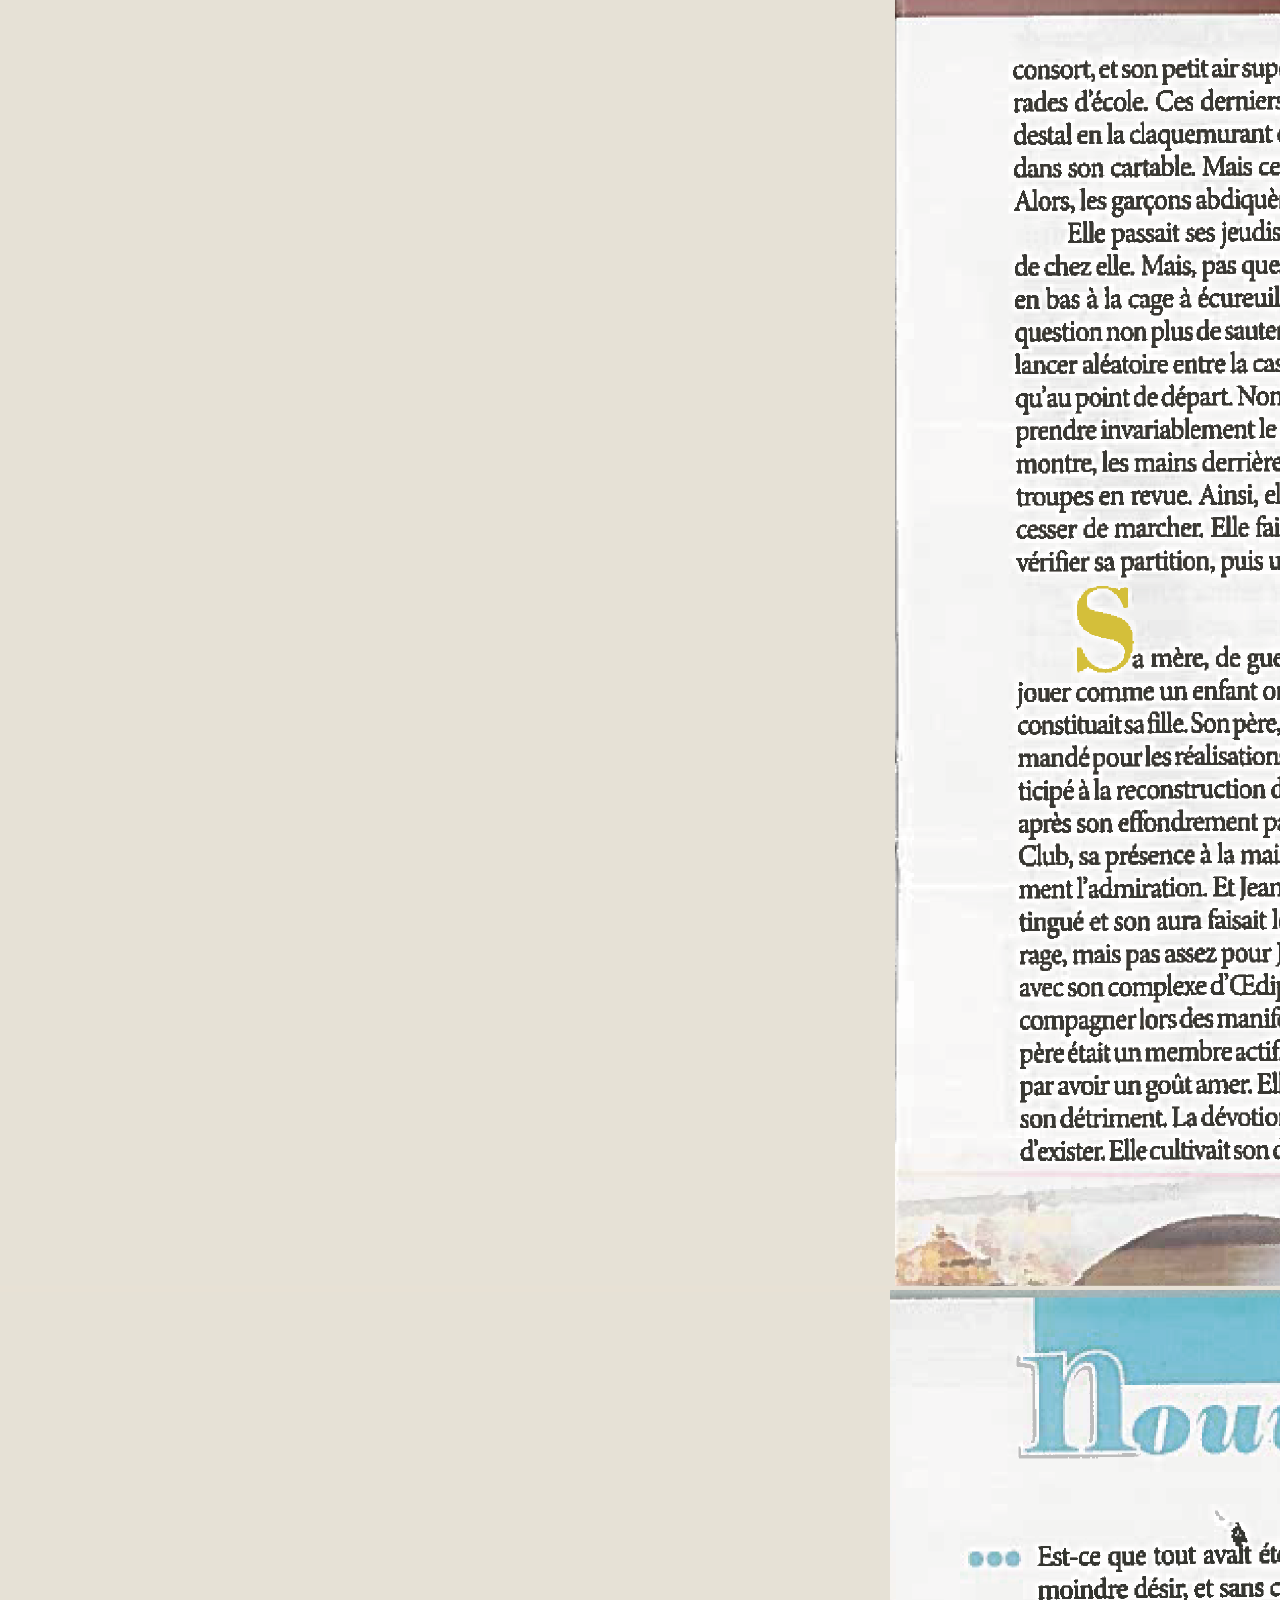
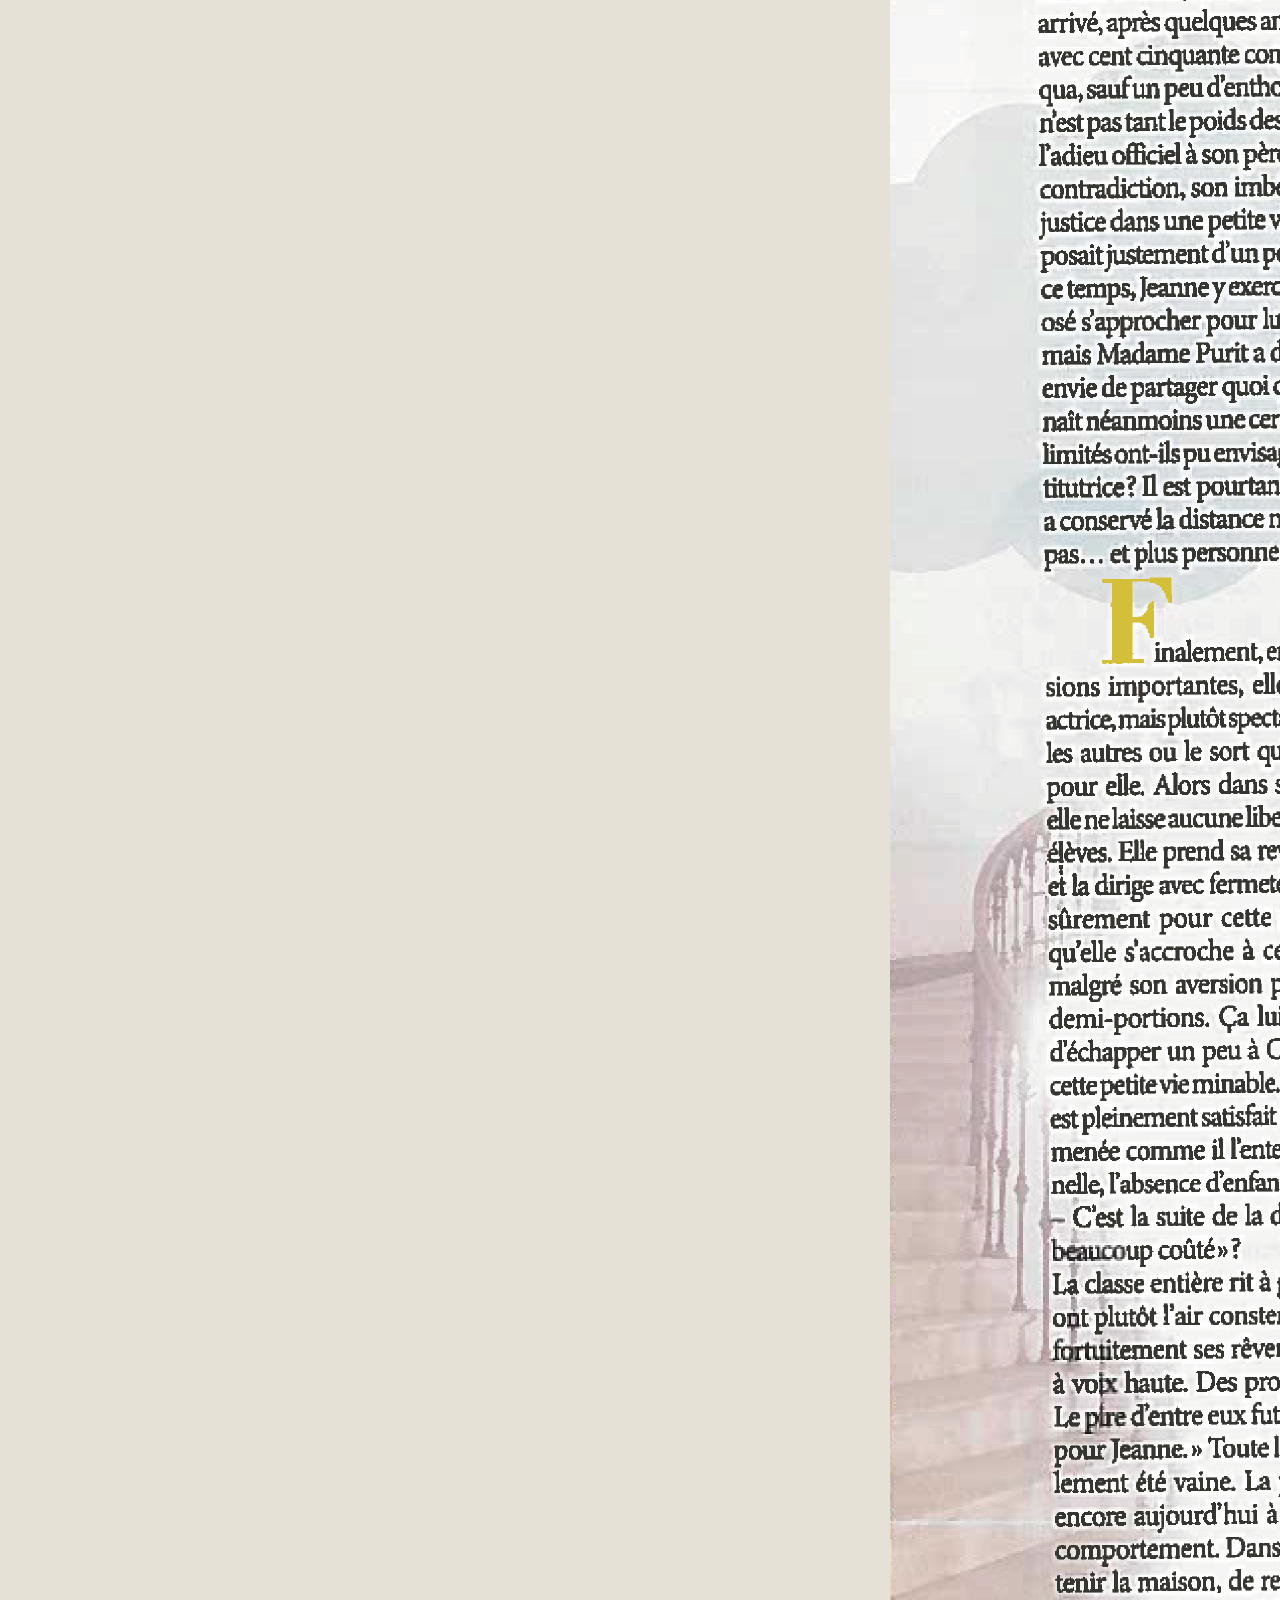
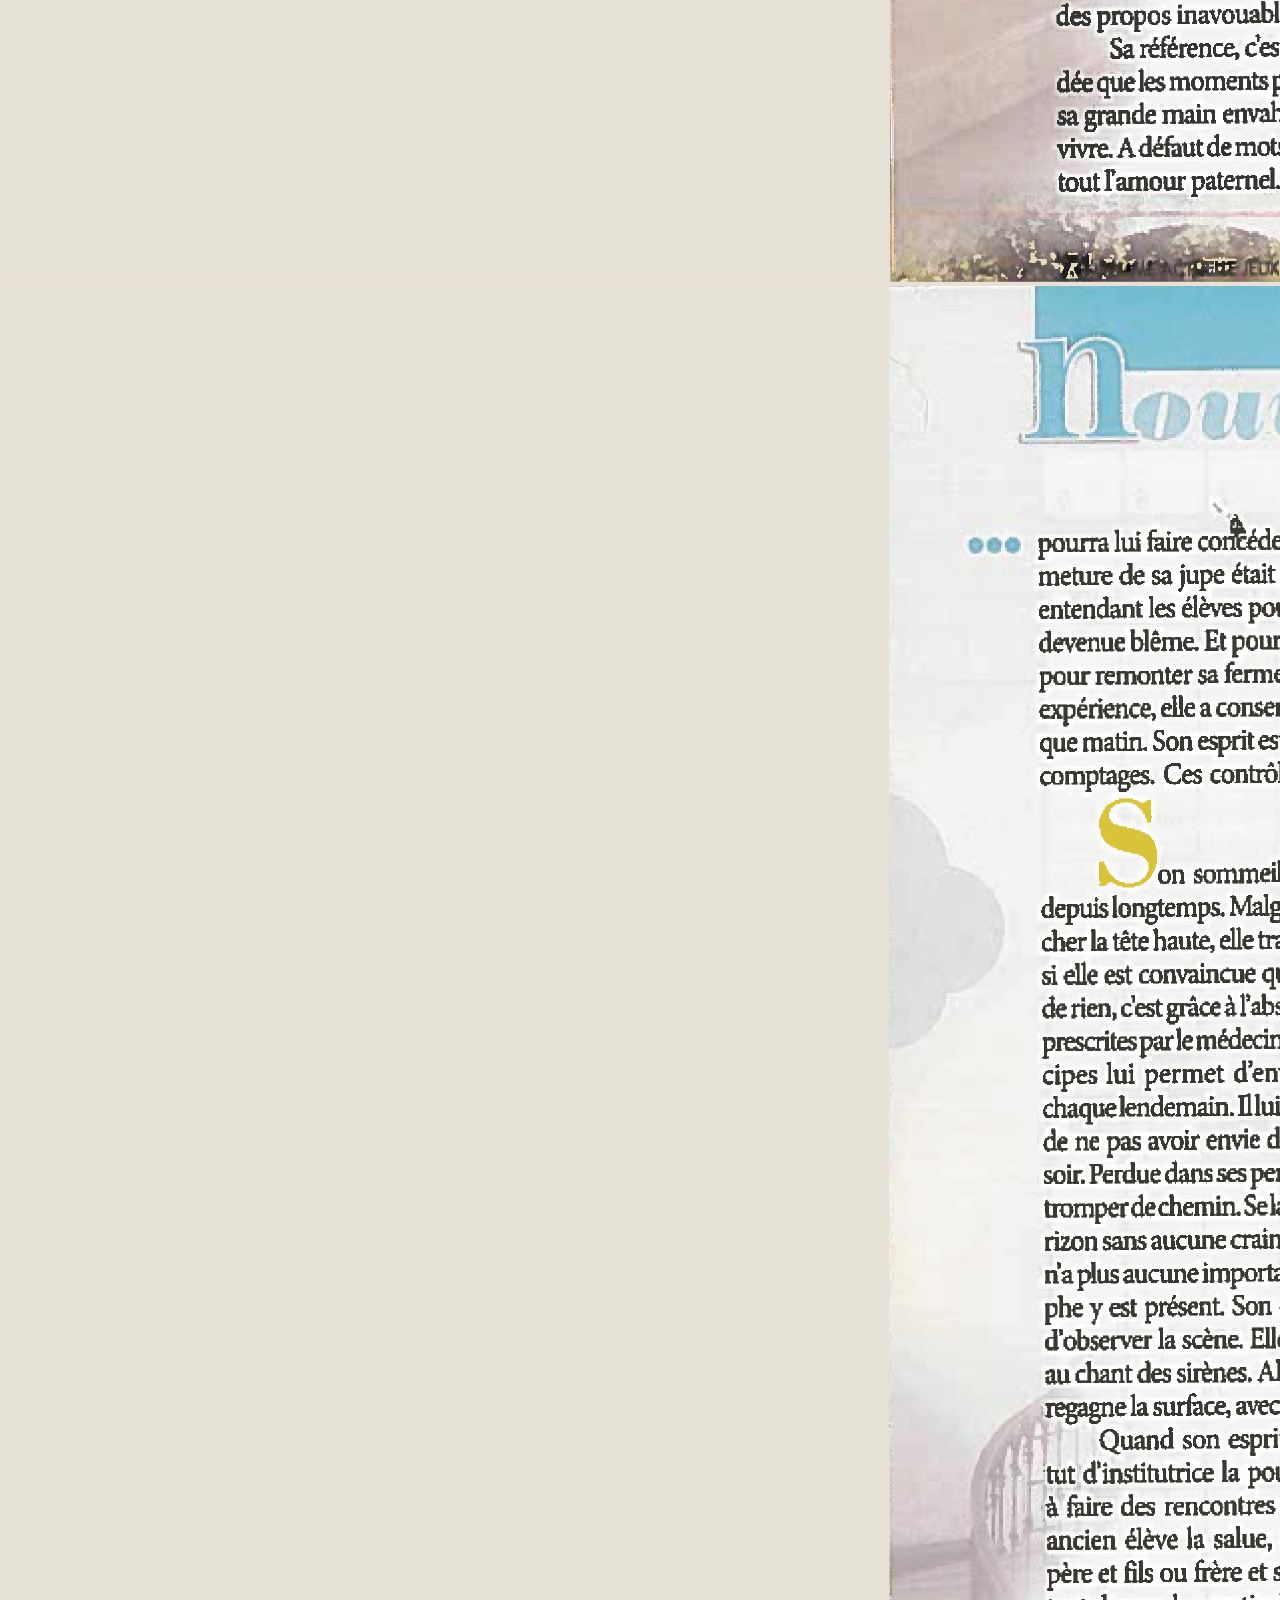
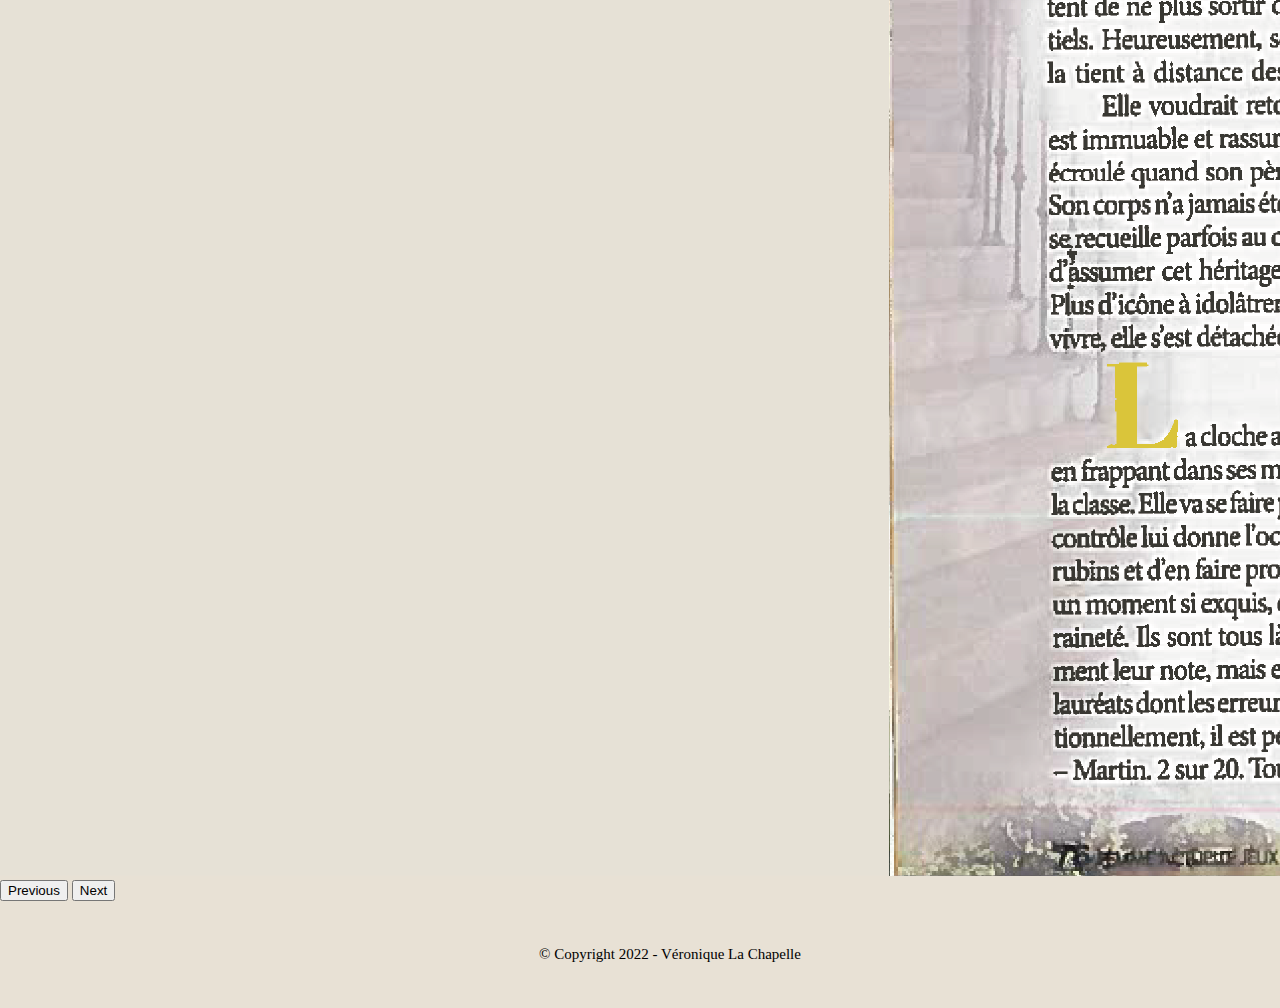
<file: page7.html>
<!DOCTYPE html>
<html lang="fr">
<head> 
    <title>LaChapelleRédac</title>
	<meta charset="UTF-8">
	<link href="https://cdn.jsdelivr.net/npm/bootstrap@5.0.2/dist/css/bootstrap.min.css" rel="stylesheet" integrity="sha384-EVSTQN3/azprG1Anm3QDgpJLIm9Nao0Yz1ztcQTwFspd3yD65VohhpuuCOmLASjC" crossorigin="anonymous">
<script src="https://cdn.jsdelivr.net/npm/bootstrap@5.0.2/dist/js/bootstrap.bundle.min.js" integrity="sha384-MrcW6ZMFYlzcLA8Nl+NtUVF0sA7MsXsP1UyJoMp4YLEuNSfAP+JcXn/tWtIaxVXM" crossorigin="anonymous"></script>
	<link rel="stylesheet" href="styleIndex.css">
</head>

<body>
	
	<nav>
        <a class="a"></a>
		<a class="a"></a>
	</nav>
	<a href="index.html" ><img class="logo" src="icones/logoComplet.png"></a>

    <div class="slider container">
        <div id="carouselExampleControls" class="carousel slide" data-bs-ride="carousel">
            <div class="carousel-inner">
              <div class="carousel-item active">
                <img src="images/7/1.png" class="d-block w-100">
              </div>
              <div class="carousel-item">
                <img src="images/7/2.png" class="d-block w-100">
              </div>
              <div class="carousel-item">
                <img src="images/7/3.png" class="d-block w-100">
              </div>
              <div class="carousel-item">
                <img src="images/7/4.png" class="d-block w-100">
              </div>
            </div>
            <button class="carousel-control-prev" type="button" data-bs-target="#carouselExampleControls" data-bs-slide="prev">
              <span class="carousel-control-prev-icon" aria-hidden="true"></span>
              <span class="visually-hidden">Previous</span>
            </button>
            <button class="carousel-control-next" type="button" data-bs-target="#carouselExampleControls" data-bs-slide="next">
              <span class="carousel-control-next-icon" aria-hidden="true"></span>
              <span class="visually-hidden">Next</span>
            </button>
          </div>

    </div>


    <footer>
		<p>© Copyright 2022 - Véronique La Chapelle</p>
	</footer>

    <script src="https://cdn.jsdelivr.net/npm/@popperjs/core@2.9.2/dist/umd/popper.min.js" integrity="sha384-IQsoLXl5PILFhosVNubq5LC7Qb9DXgDA9i+tQ8Zj3iwWAwPtgFTxbJ8NT4GN1R8p" crossorigin="anonymous"></script>
    <script src="https://cdn.jsdelivr.net/npm/bootstrap@5.0.2/dist/js/bootstrap.min.js" integrity="sha384-cVKIPhGWiC2Al4u+LWgxfKTRIcfu0JTxR+EQDz/bgldoEyl4H0zUF0QKbrJ0EcQF" crossorigin="anonymous"></script>
</body>
</html>
</file>
<file: styleIndex.css>
html, body{
	margin:0px;
	padding:0px;
	background-color:#e8e1d5;
	font-family:Baskerville, "Baskerville Old Face";
	width:100%;
}
.logo{
	width:250px;
	position:fixed;
	z-index: 100;
	padding:0.6em 0 0 0.6em;
}
nav{
	color:black;
	width:100%;
	height:70px;
	background-color: #ded5c5;
	border-bottom:black 1px solid;
	display: flex;
	justify-content: flex-end;
	position:fixed;
	z-index: 100;
}
a{
	text-decoration:none;
}


.bio{
	margin-top: 20px;
	font-family:Georgia, 'Times New Roman', Times, serif;
	text-align: justify;
}


.a{
	display:inline;
	float:right;
	padding:0.6em 2.2em 0 0;
	font-size:x-large;
}
a:link{
	color:black;
}
a:hover{
	color:white;
}
a:visited{
	color:black;
}
a:visited:hover{
	color:white;
}


.contact{
	margin-top:30px;
}
h3{
	margin-bottom:40px;
	margin-top:150px;
	font-weight: bold;
}


.icones{
	width:40px;
	margin-left: 30px;
}
article img{
	width:130px;
	margin:20px;
}
article p{
	text-align: justify;
}
h4{
	margin-top:20px;
	color:black;
}
p{
	color:black;
}

footer{
	clear:both;
	width:100%;
	text-align:center;
	padding:30px;
	font-size:15px;
}


/*page 2*/

.slider{
	padding-top: 100px;
}


@media screen and (max-width: 1000px) {
	article a img{
		display:none;
	}
	
}
</file>
